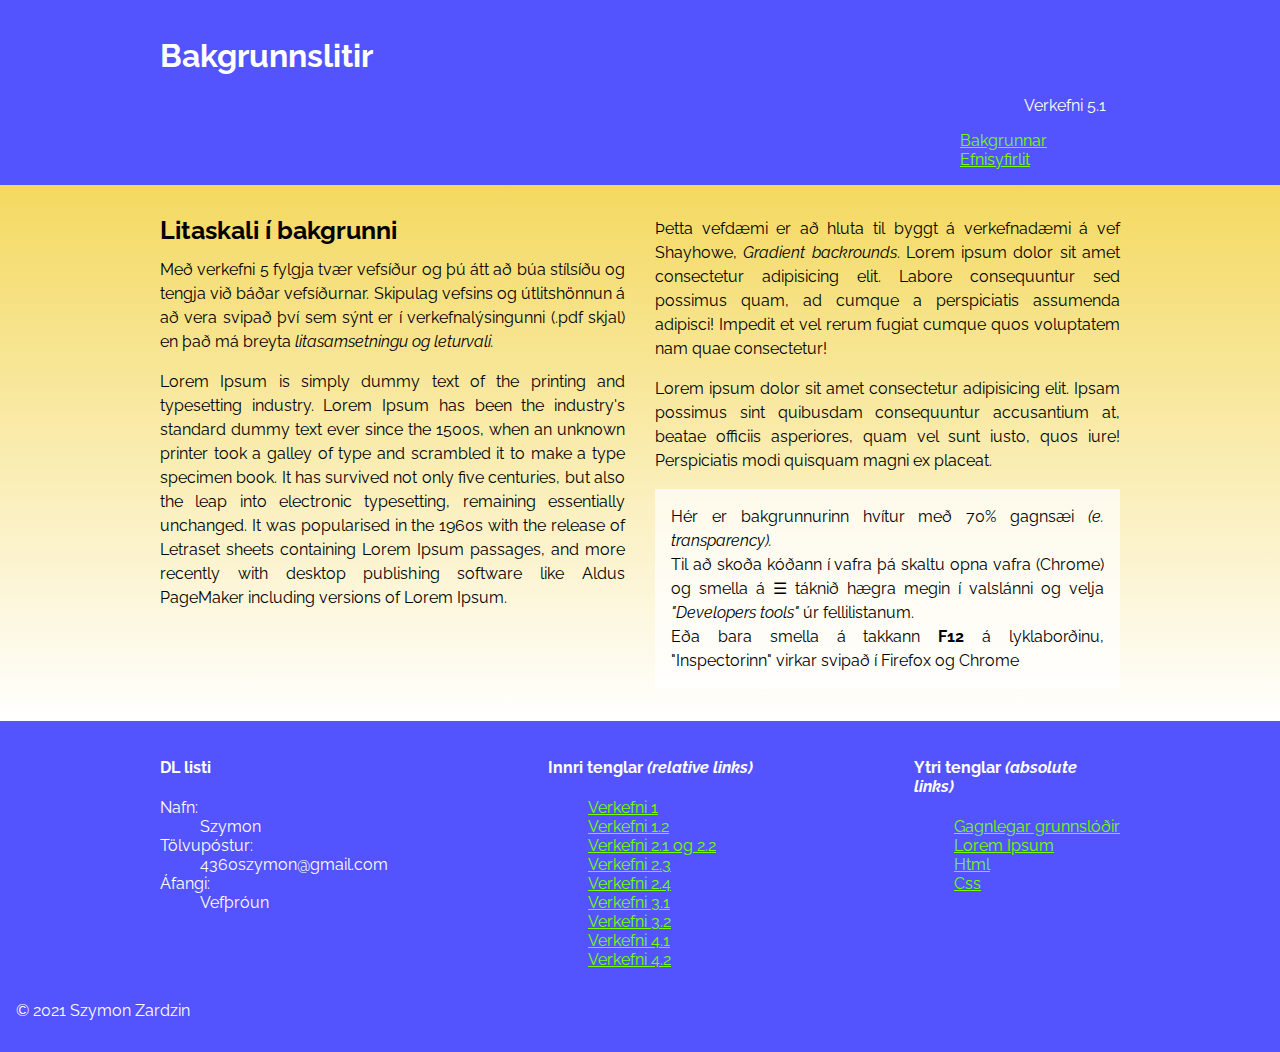
<file: onnur_verkefni/index.html>
<!DOCTYPE html>
<html lang="is">
  <head>
    <meta name="viewport" content="width=device-width, initial-scale=1.0">
    <meta charset="utf-8"> 
    <title>Verkefni 5.1 bakgrunnar</title>
    <!-- veljið leturgerð af http://fonts.google.com-->
    <link rel="stylesheet" href="bakgrunnur.css ">
  </head>
  <body> 
    <header>
      <div class="header">
        <h1>
          Bakgrunnslitir
        </h1>
      <div>
        <p class="verkefni">Verkefni 5.1</p>
        <nav class="topnav">
          <a href=" " title="bakgrunnar">Bakgrunnar</a>
          <a href="innerlinks.html" title="Efnisyfirlit">Efnisyfirlit</a>
        </nav>
      </div>
    </header>
    <section class="seccion"> 
      <main class="">
        <section class="s1">
          <h1>Litaskali í bakgrunni </h1>
          <p>Með verkefni 5 fylgja tvær vefsíður og þú átt að búa stílsíðu og tengja við báðar vefsíðurnar. Skipulag vefsins og útlitshönnun á að vera svipað því sem sýnt er í verkefnalýsingunni (.pdf skjal) en það má breyta<em> litasamsetningu og leturvali. </em><p>Lorem Ipsum is simply dummy text of the printing and typesetting industry. Lorem Ipsum has been the industry's standard dummy text ever since the 1500s, when an unknown printer took a galley of type and scrambled it to make a type specimen book. It has survived not only five centuries, but also the leap into electronic typesetting, remaining essentially unchanged. It was popularised in the 1960s with the release of Letraset sheets containing Lorem Ipsum passages, and more recently with desktop publishing software like Aldus PageMaker including versions of Lorem Ipsum.</p></p>       
        </section>
        <section class="s2"> 
          <p>Þetta vefdæmi er að hluta til byggt á verkefnadæmi á vef Shayhowe,<em> Gradient backrounds</em>. Lorem ipsum dolor sit amet consectetur adipisicing elit. Labore consequuntur sed possimus quam, ad cumque a perspiciatis assumenda adipisci! Impedit et vel rerum fugiat cumque quos voluptatem nam quae consectetur! </p>
          <p>Lorem ipsum dolor sit amet consectetur adipisicing elit. Ipsam possimus sint quibusdam consequuntur accusantium at, beatae officiis asperiores, quam vel sunt iusto, quos iure! Perspiciatis modi quisquam magni ex placeat.</p>
          <blockquote>Hér er bakgrunnurinn hvítur með 70% gagnsæi <i>(e. transparency).</i><br>Til að skoða kóðann í vafra þá skaltu opna vafra (Chrome) og smella á &#9776; táknið hægra megin í valslánni og velja <em>"Developers tools"</em> úr fellilistanum.<br> Eða bara smella á takkann <b>F12</b> á lyklaborðinu, "Inspectorinn" virkar svipað í Firefox og Chrome</blockquote></p>
        </section>
      </main>
    </section>
    <div class="nedst">
    <footer class="">
        <nav class="dl">
          <h4>DL listi </h4>
          <dl><!--Description list, nafn tölvupóstur og áfangi-->
            <dt>Nafn:</dt>
              <dd>Szymon</dd>
            <dt>Tölvupóstur:</dt>
              <dd>4360szymon@gmail.com</dd>
            <dt>Áfangi:</dt>
              <dd>Vefþróun</dd>
          </dl>
        </nav>
        <nav class="innri">
          <h4>Innri tenglar <em>(relative links)</em></h4>
            <ul style="list-style: none;"><!-- inner links! hér þarf að aðlaga slóðir að eigin verkefnum -->
              <li><a href="./onnur verkefni/verkefni_1_1.html">Verkefni 1</a></li>
              <li><a href="./onnur verkefni/verkefni_1_2.html">Verkefni 1.2</a></li>
              <li><a href="./onnur verkefni/Verkefni_2.1og2.2.html">Verkefni 2.1 og 2.2</a></li>
              <li><a href="./onnur verkefni/Verkefni_2.3.html">Verkefni 2.3</a></li>
              <li><a href="./onnur verkefni/Verkefni_2.4.html">Verkefni 2.4</a></li>
              <li><a href="./onnur verkefni/verkefni_3_1.html">Verkefni 3.1</a></li>
              <li><a href="./onnur verkefni/verkefni_3_2.html">Verkefni 3.2</a></li>
              <li><a href="./onnur verkefni/verkefni_4_1.html">Verkefni 4.1</a></li>
              <li><a href="./onnur verkefni/verkefni_4_2.html">Verkefni 4.2</a></li>
            </ul>
        </nav>
        <nav class="ytri">
          <h4>Ytri tenglar <em>(absolute links)</em></h4>
          <ul style="list-style: none;"> <!-- Absolute links "target _blank" opnar nýjan glugga í vafranum !aðeins notað þegar vísað er út úr eigin vef-->
            <li> 
              <a href="https://vefgrunnur.github.io/bjargir.html" target="_blank" title="Vefgrunnur">Gagnlegar grunnslóðir</a>        
            </li>  
            <li>
              <a href ="https://en.wikipedia.org/wiki/Lorem_ipsum" target="_blank" title="Lorem Ipsum">Lorem Ipsum</a> 
            </li>
            <li>
              <a href ="https://en.wikipedia.org/wiki/HTML" target="_blank" title="Html ">Html</a> 
            </li>
            <li>
              <a href ="https://en.wikipedia.org/wiki/CSS" target="_blank" title="Css ">Css</a> 
            </li>
        </nav>
      </footer>
    <p class="copy">&copy; 2021 Szymon Zardzin</p>
    <div>
  </body>
</html>
</file>
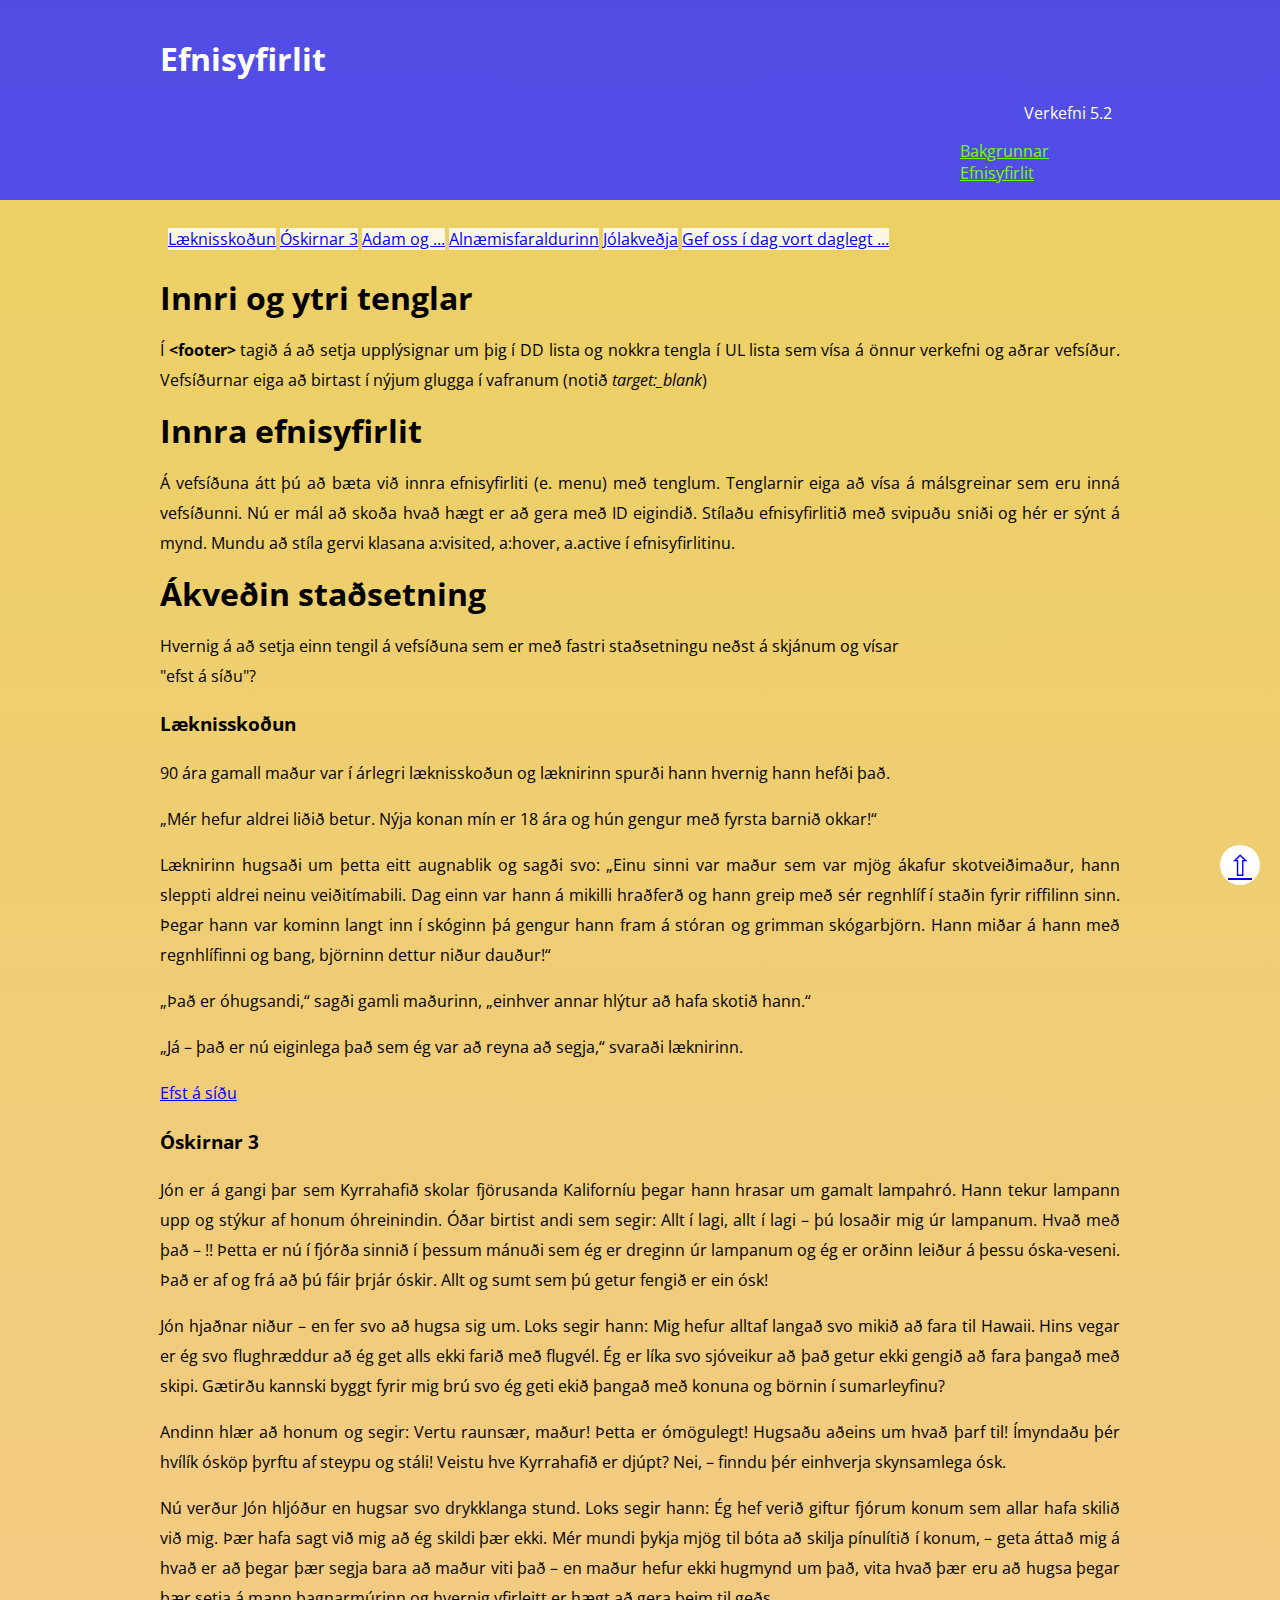
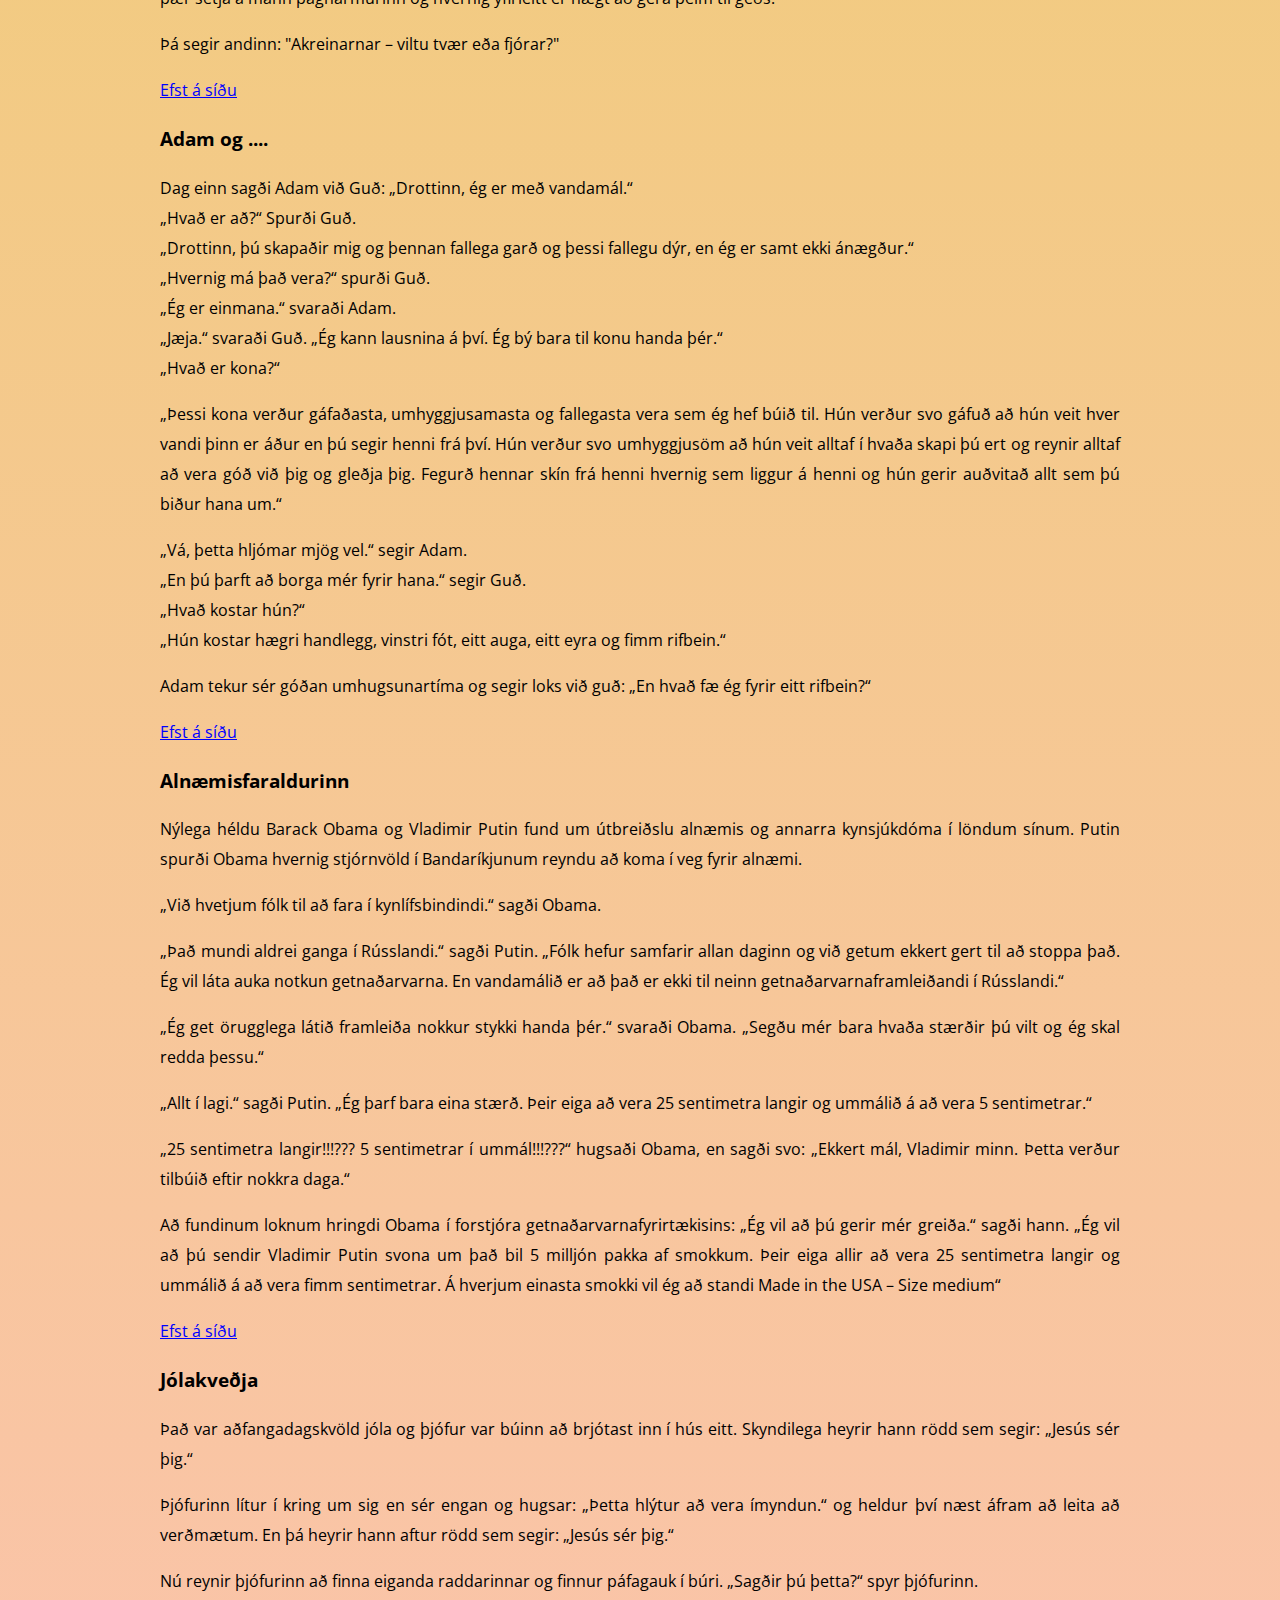
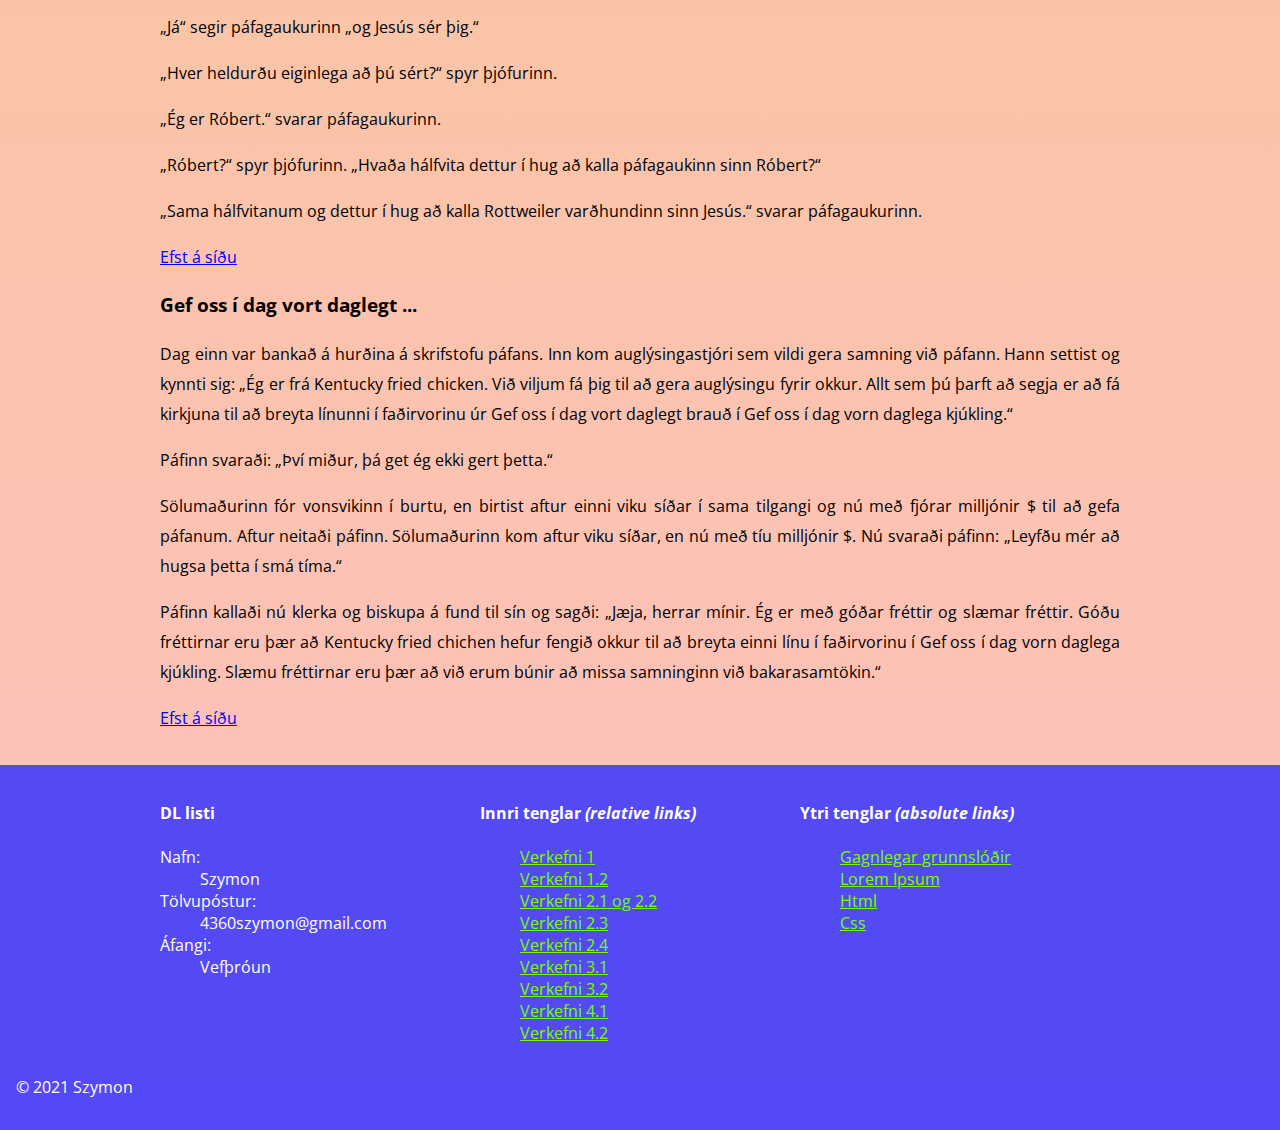
<file: onnur_verkefni/innerlinks.html>
<!DOCTYPE html>
<html lang="is">
  <head>
    <meta name="viewport" content="width=device-width, initial-scale=1.0">
    <meta charset="utf-8">
    <title>Verkefni 5.2 Efnisyfirlit og tenglar</title>
    <!-- veljið leturgerð af http://fonts.google.com-->
    <link rel="stylesheet" href="linkar.css">
  </head>
  <body id=" ">
      <header class=" ">
        <div class="header">
            <div>
              <h1>
                Efnisyfirlit
              </h1>
            </div>
            <div>
              <p class="verkefni">Verkefni 5.2</p>
              <nav class="topnav">
                <a href="index.html" title="bakgrunnar">Bakgrunnar</a>
                <a href=" " title="Efnisyfirlit">Efnisyfirlit</a>
              </nav>
            </div>
        </div>
      </header>
    <main>
        <section class=" ">
          <nav class="innermenu"> 
            <a href="#laeknir">Læknisskoðun</a> 
            <a href="#oskir">Óskirnar 3</a>
            <a href="#adam">Adam og ...</a>
            <a href="#faraldur">Alnæmisfaraldurinn</a>
            <a href="#jola">Jólakveðja</a>
            <a href="#gefoss">Gef oss í dag vort daglegt ... </a>
          </nav> 
          <h1>Innri og ytri tenglar</h1>
          <p>Í <strong>&lt;footer&gt;</strong> tagið á að setja upplýsignar um þig í DD lista og nokkra tengla í UL lista sem vísa á önnur verkefni og aðrar vefsíður. Vefsíðurnar eiga að birtast í nýjum glugga í vafranum (notið <i>target:_blank</i>)</p>
          <h1>Innra efnisyfirlit</h1>
          <p>Á vefsíðuna átt þú að bæta við innra efnisyfirliti (e. menu) með tenglum.  Tenglarnir eiga að vísa á málsgreinar sem eru inná vefsíðunni. Nú er mál að skoða hvað hægt er að gera með ID eigindið. Stílaðu efnisyfirlitið með svipuðu sniði og hér er sýnt á mynd. Mundu að stíla gervi klasana a:visited, a:hover, a.active í efnisyfirlitinu. </p>
          <h1>Ákveðin staðsetning</h1>
          <p>Hvernig á að setja einn tengil á vefsíðuna sem er með fastri staðsetningu neðst á skjánum og  vísar <br> "efst á síðu"?</p>
        </section>
      <div class="" id="laeknir">
        <section class=" " >
            <h3>Læknisskoðun</h3>
            <p>90 ára gamall maður var í árlegri læknisskoðun og læknirinn spurði hann hvernig hann hefði það.
            </p><p>          
            „Mér hefur aldrei liðið betur. Nýja konan mín er 18 ára og hún gengur með fyrsta barnið okkar!“
            </p><p>          
            Læknirinn hugsaði um þetta eitt augnablik og sagði svo: „Einu sinni var maður sem var mjög ákafur skotveiðimaður, hann sleppti aldrei neinu veiðitímabili. Dag einn var hann á mikilli hraðferð og hann greip með sér regnhlíf í staðin fyrir riffilinn sinn. Þegar hann var kominn langt inn í skóginn þá gengur hann fram á stóran og grimman skógarbjörn. Hann miðar á hann með regnhlífinni og bang,  björninn dettur niður dauður!“
            </p><p>          
            „Það er óhugsandi,“ sagði gamli maðurinn, „einhver annar hlýtur að hafa skotið hann.“
            </p>
            <p>„Já – það er nú eiginlega það sem ég var að reyna að segja,“ svaraði læknirinn.</p>
            <p><a href=" ">Efst á síðu</a></p>
        </section>
      </div>
      <div class="" id="oskir">
        <section class=" ">
          <div>
              <h3 class=" ">Óskirnar 3</h3>
              <p>Jón er á gangi þar sem Kyrrahafið skolar fjörusanda Kaliforníu þegar hann hrasar um gamalt lampahró. Hann tekur lampann upp og stýkur af honum óhreinindin. Óðar birtist andi sem segir: Allt í lagi, allt í lagi – þú losaðir mig úr lampanum. Hvað með það – !! Þetta er nú í fjórða sinnið í þessum mánuði sem ég er dreginn úr lampanum og ég er orðinn leiður á þessu óska-veseni. Það er af og frá að þú fáir þrjár óskir. Allt og sumt sem þú getur fengið er ein ósk!
              </p><p>
                Jón hjaðnar niður – en fer svo að hugsa sig um. Loks segir hann: Mig hefur alltaf langað svo mikið að fara til Hawaii. Hins vegar er ég svo flughræddur að ég get alls ekki farið með flugvél. Ég er líka svo sjóveikur að það getur ekki gengið að fara þangað með skipi. Gætirðu kannski byggt fyrir mig brú svo ég geti ekið þangað með konuna og börnin í sumarleyfinu?
              </p>
          </div>
          <div>
            <p>Andinn hlær að honum og segir: Vertu raunsær, maður! Þetta er ómögulegt! Hugsaðu aðeins um hvað þarf til! Ímyndaðu þér hvílík ósköp þyrftu af steypu og stáli! Veistu hve Kyrrahafið er djúpt? Nei, – finndu þér einhverja skynsamlega ósk.
            </p><p>
            Nú verður Jón hljóður en hugsar svo drykklanga stund. Loks segir hann: Ég hef verið giftur fjórum konum sem allar hafa skilið við mig. Þær hafa sagt við mig að ég skildi þær ekki. Mér mundi þykja mjög til bóta að skilja pínulítið í konum, – geta áttað mig á hvað er að þegar þær segja bara að maður viti það – en maður hefur ekki hugmynd um það, vita hvað þær eru að hugsa þegar þær setja á mann þagnarmúrinn og hvernig yfirleitt er hægt að gera þeim til geðs.
            </p><p>
            Þá segir andinn: "Akreinarnar – viltu tvær eða fjórar?"
            </p>
            <p><a href=" ">Efst á síðu</a></p>
          </div>
        </section>
      </div>
      <div class="" id="adam">
        <section class=" " >
            <h3 class=" ">Adam og ....</h3>
            <P>Dag einn sagði Adam við Guð: „Drottinn, ég er með vandamál.“
            <br>„Hvað er að?“ Spurði Guð.
            <br>„Drottinn, þú skapaðir mig og þennan fallega garð og þessi fallegu dýr, en ég er samt ekki ánægður.“
            <br>„Hvernig má það vera?“ spurði Guð.
            <br>„Ég er einmana.“ svaraði Adam.
            <br>„Jæja.“ svaraði Guð. „Ég kann lausnina á því. Ég bý bara til konu handa þér.“
            <br>„Hvað er kona?“
            <p>„Þessi kona verður gáfaðasta, umhyggjusamasta og fallegasta vera sem ég hef búið til. Hún verður svo gáfuð að hún veit hver vandi þinn er áður en þú segir henni frá því. Hún verður svo umhyggjusöm að hún veit alltaf í hvaða skapi þú ert og reynir alltaf að vera góð við þig og gleðja þig. Fegurð hennar skín frá henni hvernig sem liggur á henni og hún gerir auðvitað allt sem þú biður hana um.“</p>
            <p>„Vá, þetta hljómar mjög vel.“ segir Adam.
            <br>„En þú þarft að borga mér fyrir hana.“ segir Guð.
            <br>„Hvað kostar hún?“
            <br>„Hún kostar hægri handlegg, vinstri fót, eitt auga, eitt eyra og fimm rifbein.“
            <p>Adam tekur sér góðan umhugsunartíma og segir loks við guð: „En hvað fæ ég fyrir eitt rifbein?“
            </p>
            <p><a href=" ">Efst á síðu</a></p>
        </section>
      </div>
      <div class="" id="faraldur">
        <section class=" ">
            <h3 class=" ">Alnæmisfaraldurinn</h3>
              <p>Nýlega héldu Barack Obama og Vladimir Putin fund um útbreiðslu alnæmis og annarra kynsjúkdóma í löndum sínum. Putin spurði Obama hvernig stjórnvöld í Bandaríkjunum reyndu að koma í veg fyrir alnæmi.
              </p><p>
              „Við hvetjum fólk til að fara í kynlífsbindindi.“ sagði Obama.
              </p><p>
              „Það mundi aldrei ganga í Rússlandi.“ sagði Putin. „Fólk hefur samfarir allan daginn og við getum ekkert gert til að stoppa það. Ég vil láta auka notkun getnaðarvarna. En vandamálið er að það er ekki til neinn getnaðarvarnaframleiðandi í Rússlandi.“
              </p><p>
              „Ég get örugglega látið framleiða nokkur stykki handa þér.“ svaraði Obama. „Segðu mér bara hvaða stærðir þú vilt og ég skal redda þessu.“
              </p><p>
              „Allt í lagi.“ sagði Putin. „Ég þarf bara eina stærð. Þeir eiga að vera 25 sentimetra langir og ummálið á að vera 5 sentimetrar.“
              </p><p>
              „25 sentimetra langir!!!??? 5 sentimetrar í ummál!!!???“ hugsaði Obama, en sagði svo: „Ekkert mál, Vladimir minn. Þetta verður tilbúið eftir nokkra daga.“
              </p><p>
              Að fundinum loknum hringdi Obama í forstjóra getnaðarvarnafyrirtækisins: „Ég vil að þú gerir mér greiða.“ sagði hann. „Ég vil að þú sendir Vladimir Putin svona um það bil 5 milljón pakka af smokkum. Þeir eiga allir að vera 25 sentimetra langir og ummálið á að vera fimm sentimetrar. Á hverjum einasta smokki vil ég að standi Made in the USA – Size medium“
            </p>
            <p><a href=" ">Efst á síðu</a></p>
        </section>
      </div>
      <div class="" id="jola">
        <section class=" ">
            <h3 class=" ">Jólakveðja</h3>
            <p>Það var aðfangadagskvöld jóla og þjófur var búinn að brjótast inn í hús eitt. Skyndilega heyrir hann rödd sem segir: „Jesús sér þig.“
              </p><p>
              Þjófurinn lítur í kring um sig en sér engan og hugsar: „Þetta hlýtur að vera ímyndun.“ og heldur því næst áfram að leita að verðmætum. En þá heyrir hann aftur rödd sem segir: „Jesús sér þig.“
              </p><p>
              Nú reynir þjófurinn að finna eiganda raddarinnar og finnur páfagauk í búri. „Sagðir þú þetta?“ spyr þjófurinn.
              </p><p>
              „Já“ segir páfagaukurinn „og Jesús sér þig.“
              </p><p>
              „Hver heldurðu eiginlega að þú sért?“ spyr þjófurinn.
              </p><p>
              „Ég er Róbert.“ svarar páfagaukurinn.
              </p><p>
              „Róbert?“ spyr þjófurinn. „Hvaða hálfvita dettur í hug að kalla páfagaukinn sinn Róbert?“
              </p><p>
              „Sama hálfvitanum og dettur í hug að kalla Rottweiler varðhundinn sinn Jesús.“ svarar páfagaukurinn.
              </p><p><a href=" ">Efst á síðu</a></p>
          </section>
        </div>
        <div class="" id="gefoss">
          <section class=" ">
            <h3 class=" ">Gef oss í dag vort daglegt ... </h3>
            <p>Dag einn var bankað á hurðina á skrifstofu páfans. Inn kom auglýsingastjóri sem vildi gera samning við páfann. Hann settist og kynnti sig: „Ég er frá Kentucky fried chicken. Við viljum fá þig til að gera auglýsingu fyrir okkur. Allt sem þú þarft að segja er að fá kirkjuna til að breyta línunni í faðirvorinu úr Gef oss í dag vort daglegt brauð í Gef oss í dag vorn daglega kjúkling.“
              </p><p>
              Páfinn svaraði: „Því miður, þá get ég ekki gert þetta.“
              </p><p>
              Sölumaðurinn fór vonsvikinn í burtu, en birtist aftur einni viku síðar í sama tilgangi og nú með fjórar milljónir $ til að gefa páfanum. Aftur neitaði páfinn. Sölumaðurinn kom aftur viku síðar, en nú með tíu milljónir $. Nú svaraði páfinn: „Leyfðu mér að hugsa þetta í smá tíma.“
              </p><p>
              Páfinn kallaði nú klerka og biskupa á fund til sín og sagði: „Jæja, herrar mínir. Ég er með góðar fréttir og slæmar fréttir. Góðu fréttirnar eru þær að Kentucky fried chichen hefur fengið okkur til að breyta einni línu í faðirvorinu í Gef oss í dag vorn daglega kjúkling. Slæmu fréttirnar eru þær að við erum búnir að missa samninginn við bakarasamtökin.“
            </p><p><a href=" ">Efst á síðu</a></p>
          </section>
        </div>
      </main>
    <div class="nedst">
      <footer class=" ">
          <nav class="dl">
            <h4>DL listi </h4>
            <dl><!--Description list, nafn tölvupóstur og áfangi-->
              <dt>Nafn:</dt>
              <dd>Szymon</dd>
            <dt>Tölvupóstur:</dt>
              <dd>4360szymon@gmail.com</dd>
            <dt>Áfangi:</dt>
              <dd>Vefþróun</dd>
            </dl>
  
          </nav>
          <nav class="innri">
            <h4>Innri tenglar <em>(relative links)</em></h4>
            <ul style="list-style: none;"><!-- inner links! hér þarf að aðlaga slóðir að eigin verkefnum -->
              <li><a href="./onnur verkefni/verkefni_1_1.html">Verkefni 1</a></li>
              <li><a href="./onnur verkefni/verkefni_1_2.html">Verkefni 1.2</a></li>
              <li><a href="./onnur verkefni/Verkefni_2.1og2.2.html">Verkefni 2.1 og 2.2</a></li>
              <li><a href="./onnur verkefni/Verkefni_2.3.html">Verkefni 2.3</a></li>
              <li><a href="./onnur verkefni/Verkefni_2.4.html">Verkefni 2.4</a></li>
              <li><a href="./onnur verkefni/verkefni_3_1.html">Verkefni 3.1</a></li>
              <li><a href="./onnur verkefni/verkefni_3_2.html">Verkefni 3.2</a></li>
              <li><a href="./onnur verkefni/verkefni_4_1.html">Verkefni 4.1</a></li>
              <li><a href="./onnur verkefni/verkefni_4_2.html">Verkefni 4.2</a></li>
            </ul>
          </nav>
          <nav class="ytri">
            <h4>Ytri tenglar <em>(absolute links)</em></h4>
            <ul style="list-style: none;"> <!-- Absolute links "target _blank" opnar nýjan glugga í vafranum !aðeins notað þegar vísað er út úr eigin vef-->
              <li> 
                <a href="https://vefgrunnur.github.io/bjargir.html" target="_blank" title="Vefgrunnur">Gagnlegar grunnslóðir</a>         
                <li>
                  <a href ="https://en.wikipedia.org/wiki/Lorem_ipsum" target="_blank" title="Lorem Ipsum">Lorem Ipsum</a> 
                </li>
                <li>
                  <a href ="https://en.wikipedia.org/wiki/HTML" target="_blank" title="Html ">Html</a> 
                </li>
                <li>
                  <a href ="https://en.wikipedia.org/wiki/CSS" target="_blank" title="Css ">Css</a> 
                </li>
          </nav> 
      </footer> 
        <p class="copy">&copy; 2021 Szymon</p>
      </div>
        
    <!--tengill með absolute staðsetningu -->
    <a href="" class="pila" title="Efst á síðu"> &#8679; </a>
  </body>
</html>
</file>
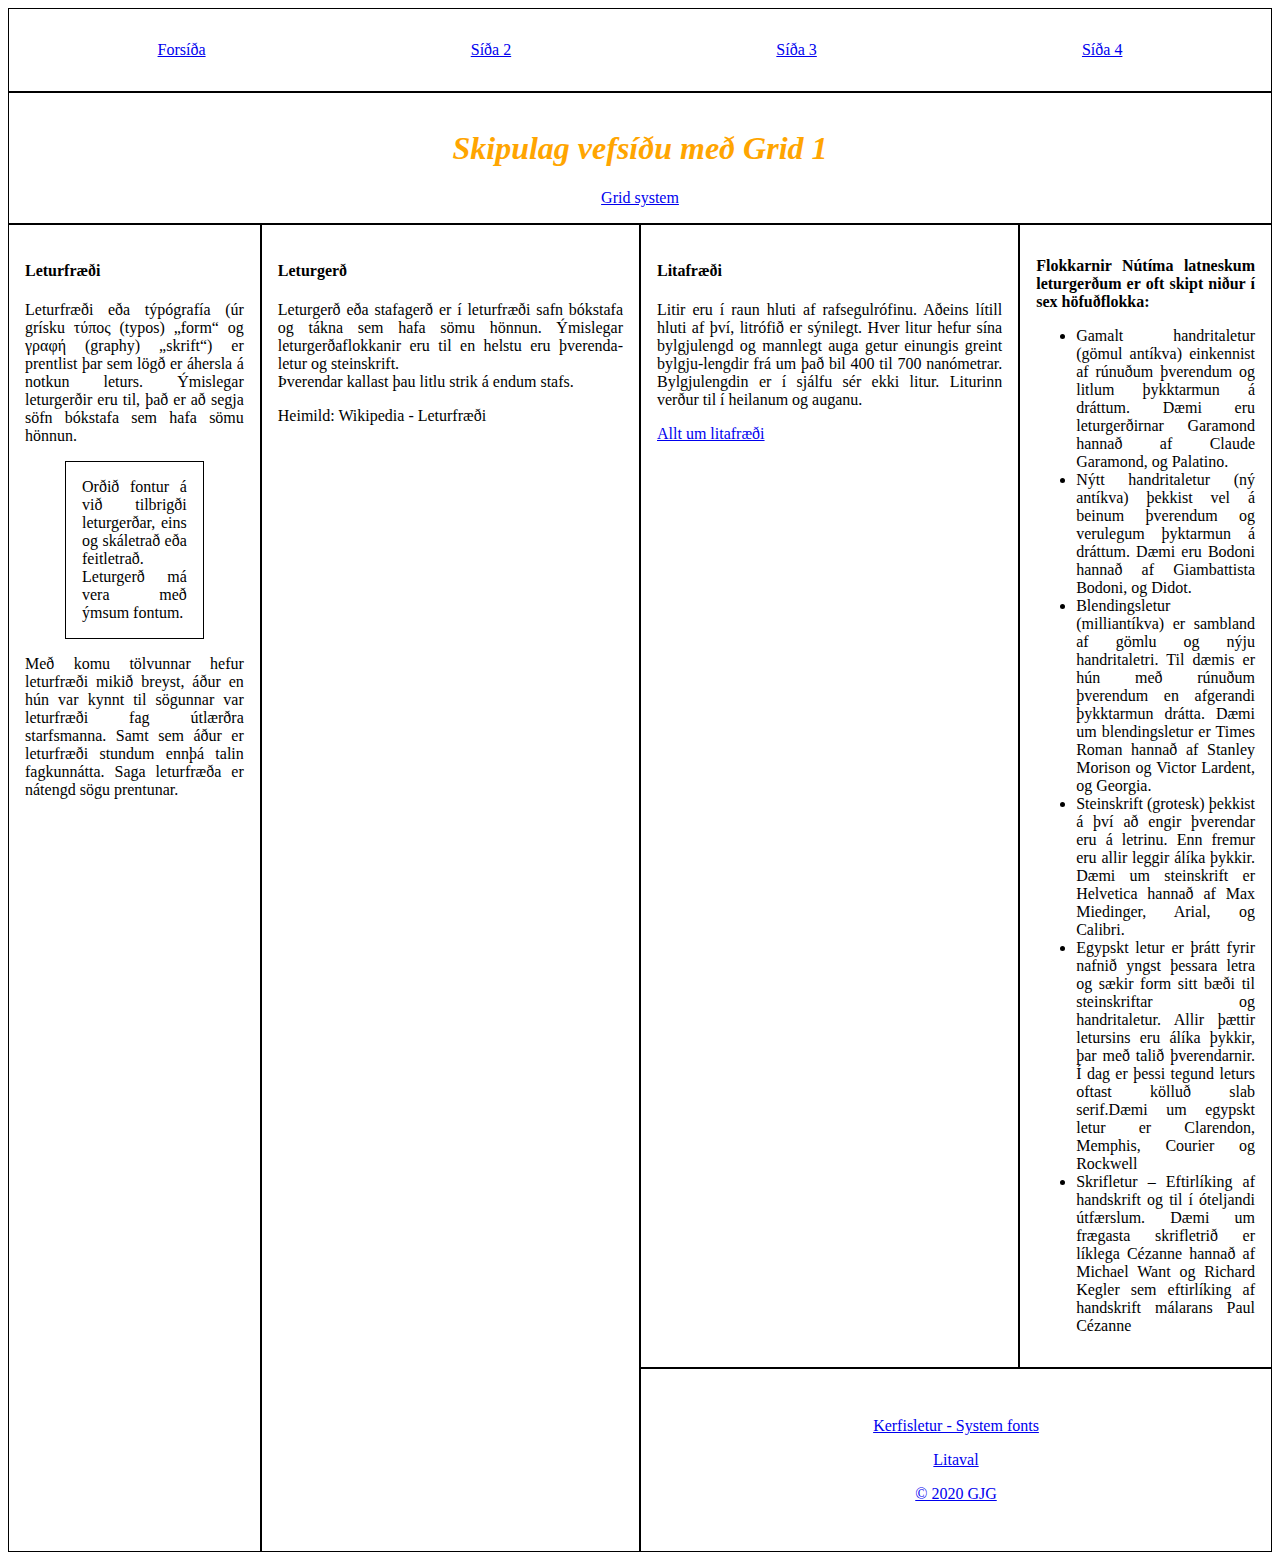
<file: onnur_verkefni/sida_2.html>
<!DOCTYPE html> 
<html> 
<head>
	<meta charset="utf-8">
	<meta name="viewport" content="width=device-width, initial-scale=1.0">
	<meta name="description" content="HTML skipulag ~ layout">
	<meta name="author" content="Guðmundur Jón Guðjónsson">
	<title>Grid skipulag</title>
	<link rel="stylesheet" type="text/css" href="css_sida2.css">
</head>
<body>
<div class="sida1">
	<header class="header">
		<h1><em>Skipulag vefsíðu með Grid 1</em></h1>
		<a href="https://github.com/vefgrunnur/vefgrunnur.github.io/wiki" target="_blank">Grid system</a>
	</header>
	<nav class="topnav">
		<ul class="topmenu">
            <li class="link"><a href="verkefni_3_2.html" class="virkur">Forsíða</a> </li>
            <li class="link"><a href="sida_2.html">Síða 2</a></li>
            <li class="link"><a href="sida_3.html">Síða 3</a></li> 
            <li class="link"><a href="sida_4.html">Síða 4</a> </li>
        </ul>
	</nav>
		<article class="art1">
			<h4>Leturfræði</h4>
			<p>Leturfræði eða týpógrafía (úr grísku τύπος (typos) „form“ og γραφή (graphy) „skrift“) er prentlist þar sem lögð er áhersla á notkun leturs. Ýmislegar leturgerðir eru til, það er að segja söfn bókstafa sem hafa sömu hönnun. </p>
			<blockquote>Orðið fontur á við tilbrigði leturgerðar, eins og skáletrað eða feitletrað. Leturgerð má vera með ýmsum fontum.</blockquote>
			<p>Með komu tölvunnar hefur leturfræði mikið breyst, áður en hún var kynnt til sögunnar var leturfræði fag útlærðra starfsmanna. Samt sem áður er leturfræði stundum ennþá talin fagkunnátta. Saga leturfræða er nátengd sögu prentunar.
			</p>
		</article>
		<article class="art2">
			<p><b>Flokkarnir Nútíma latneskum leturgerðum er oft skipt niður í sex höfuðflokka:</b></p>
			<ul>	
				<li>Gamalt handritaletur (gömul antíkva) einkennist af rúnuðum þverendum og litlum þykktarmun á dráttum. Dæmi eru leturgerðirnar Garamond hannað af Claude Garamond, og Palatino.</li>
				<li>Nýtt handritaletur (ný antíkva) þekkist vel á beinum þverendum og verulegum þyktarmun á dráttum. Dæmi eru Bodoni hannað af Giambattista Bodoni, og Didot.</li>
				<li>Blendingsletur (milliantíkva) er sambland af gömlu og nýju handritaletri. Til dæmis er hún með rúnuðum þverendum en afgerandi þykktarmun drátta. Dæmi um blendingsletur er Times Roman hannað af Stanley Morison og Victor Lardent, og Georgia.</li>
				<li>Steinskrift (grotesk) þekkist á því að engir þverendar eru á letrinu. Enn fremur eru allir leggir álíka þykkir. Dæmi um steinskrift er Helvetica hannað af Max Miedinger, Arial, og Calibri.</li>
				<li>Egypskt letur er þrátt fyrir nafnið yngst þessara letra og sækir form sitt bæði til steinskriftar og handritaletur. Allir þættir letursins eru álíka þykkir, þar með talið þverendarnir. Í dag er þessi tegund leturs oftast kölluð slab serif.Dæmi um egypskt letur er Clarendon, Memphis, Courier og Rockwell</li>
				<li>Skrifletur – Eftirlíking af handskrift og til í óteljandi útfærslum. Dæmi um frægasta skrifletrið er líklega Cézanne hannað af Michael Want og Richard Kegler sem eftirlíking af handskrift málarans Paul Cézanne</li>
			</ul>	
		</article>
		<aside class="as1">
			<h4>Leturgerð</h4>
			<p>Leturgerð eða stafagerð er í leturfræði safn bókstafa og tákna sem hafa sömu hönnun. Ýmislegar leturgerða<wbr>flokkanir eru til en helstu eru þverenda-<wbr>letur og steinskrift. <br>Þverendar kallast þau litlu strik á endum stafs.</p> 
			<p>Heimild: Wikipedia - Leturfræði</p>
		</aside>
		<aside class="as2">			
			<h4>Litafræði</h4>
			<p>Litir eru í raun hluti af rafsegulrófinu. Aðeins lítill hluti af því, litrófið er sýnilegt. Hver litur hefur sína bylgjulengd og mannlegt auga getur einungis greint bylgju-<wbr>lengdir frá um það bil 400 til 700 nanómetrar. Bylgjulengdin er í sjálfu sér ekki litur. Liturinn verður til í heilanum og auganu.
			</p><p><a href="http://vefir.multimedia.is/hafdis/lit/">Allt um litafræði</a></p>
		</aside>
	<footer class="footer">
		<p class="linkf"><a href="https://www.w3schools.com/cssref/css_websafe_fonts.asp" target="_blank">Kerfisletur - System fonts</a></p>
		<p class="linkf"><a href="https://color.adobe.com/create/color-wheel" target="_blank">Litaval</a></p>
		<p class="linkf"><a href="https://gjg.github.io">&copy; 2020 GJG</a></p>
	</footer>
</div>
</body>
</html>
</file>
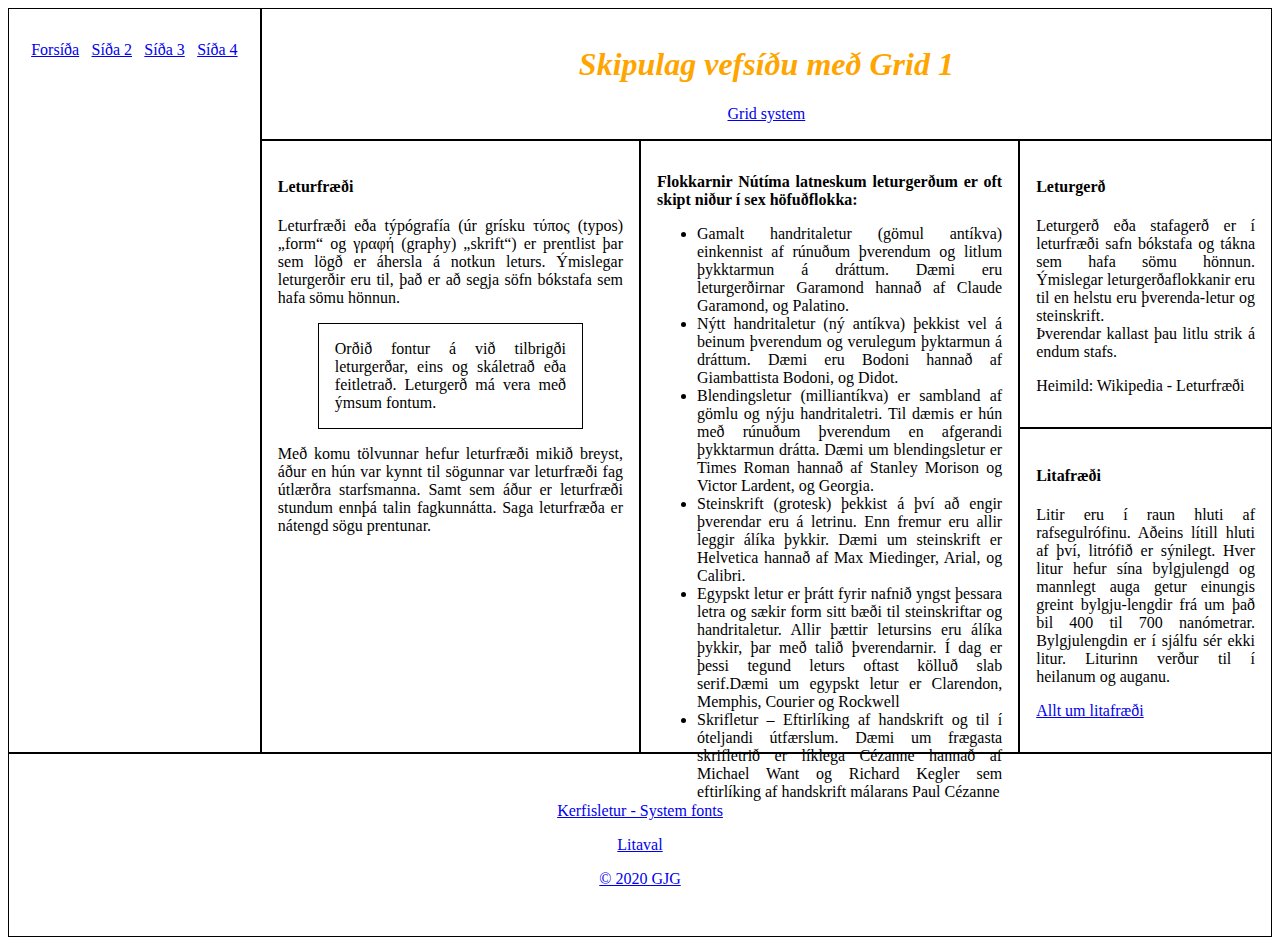
<file: onnur_verkefni/sida_3.html>
<!DOCTYPE html> 
<html> 
<head>
	<meta charset="utf-8">
	<meta name="viewport" content="width=device-width, initial-scale=1.0">
	<meta name="description" content="HTML skipulag ~ layout">
	<meta name="author" content="Guðmundur Jón Guðjónsson">
	<title>Grid skipulag</title>
	<link rel="stylesheet" type="text/css" href="css_sida3.css">
</head>
<body>
<div class="sida1">
	<header class="header">
		<h1><em>Skipulag vefsíðu með Grid 1</em></h1>
		<a href="https://github.com/vefgrunnur/vefgrunnur.github.io/wiki" target="_blank">Grid system</a>
	</header>
	<nav class="topnav">
		<ul class="topmenu">
            <li class="link"><a href="verkefni_3_2.html" class="virkur">Forsíða</a> </li>
            <li class="link"><a href="sida_2.html">Síða 2</a></li>
            <li class="link"><a href="sida_3.html">Síða 3</a></li> 
            <li class="link"><a href="sida_4.html">Síða 4</a> </li>
        </ul>
	</nav>
		<article class="art1">
			<h4>Leturfræði</h4>
			<p>Leturfræði eða týpógrafía (úr grísku τύπος (typos) „form“ og γραφή (graphy) „skrift“) er prentlist þar sem lögð er áhersla á notkun leturs. Ýmislegar leturgerðir eru til, það er að segja söfn bókstafa sem hafa sömu hönnun. </p>
			<blockquote>Orðið fontur á við tilbrigði leturgerðar, eins og skáletrað eða feitletrað. Leturgerð má vera með ýmsum fontum.</blockquote>
			<p>Með komu tölvunnar hefur leturfræði mikið breyst, áður en hún var kynnt til sögunnar var leturfræði fag útlærðra starfsmanna. Samt sem áður er leturfræði stundum ennþá talin fagkunnátta. Saga leturfræða er nátengd sögu prentunar.
			</p>
		</article>
		<article class="art2">
			<p><b>Flokkarnir Nútíma latneskum leturgerðum er oft skipt niður í sex höfuðflokka:</b></p>
			<ul>	
				<li>Gamalt handritaletur (gömul antíkva) einkennist af rúnuðum þverendum og litlum þykktarmun á dráttum. Dæmi eru leturgerðirnar Garamond hannað af Claude Garamond, og Palatino.</li>
				<li>Nýtt handritaletur (ný antíkva) þekkist vel á beinum þverendum og verulegum þyktarmun á dráttum. Dæmi eru Bodoni hannað af Giambattista Bodoni, og Didot.</li>
				<li>Blendingsletur (milliantíkva) er sambland af gömlu og nýju handritaletri. Til dæmis er hún með rúnuðum þverendum en afgerandi þykktarmun drátta. Dæmi um blendingsletur er Times Roman hannað af Stanley Morison og Victor Lardent, og Georgia.</li>
				<li>Steinskrift (grotesk) þekkist á því að engir þverendar eru á letrinu. Enn fremur eru allir leggir álíka þykkir. Dæmi um steinskrift er Helvetica hannað af Max Miedinger, Arial, og Calibri.</li>
				<li>Egypskt letur er þrátt fyrir nafnið yngst þessara letra og sækir form sitt bæði til steinskriftar og handritaletur. Allir þættir letursins eru álíka þykkir, þar með talið þverendarnir. Í dag er þessi tegund leturs oftast kölluð slab serif.Dæmi um egypskt letur er Clarendon, Memphis, Courier og Rockwell</li>
				<li>Skrifletur – Eftirlíking af handskrift og til í óteljandi útfærslum. Dæmi um frægasta skrifletrið er líklega Cézanne hannað af Michael Want og Richard Kegler sem eftirlíking af handskrift málarans Paul Cézanne</li>
			</ul>	
		</article>
		<aside class="as1">
			<h4>Leturgerð</h4>
			<p>Leturgerð eða stafagerð er í leturfræði safn bókstafa og tákna sem hafa sömu hönnun. Ýmislegar leturgerða<wbr>flokkanir eru til en helstu eru þverenda-<wbr>letur og steinskrift. <br>Þverendar kallast þau litlu strik á endum stafs.</p> 
			<p>Heimild: Wikipedia - Leturfræði</p>
		</aside>
		<aside class="as2">			
			<h4>Litafræði</h4>
			<p>Litir eru í raun hluti af rafsegulrófinu. Aðeins lítill hluti af því, litrófið er sýnilegt. Hver litur hefur sína bylgjulengd og mannlegt auga getur einungis greint bylgju-<wbr>lengdir frá um það bil 400 til 700 nanómetrar. Bylgjulengdin er í sjálfu sér ekki litur. Liturinn verður til í heilanum og auganu.
			</p><p><a href="http://vefir.multimedia.is/hafdis/lit/">Allt um litafræði</a></p>
		</aside>
	<footer class="footer">
		<p class="linkf"><a href="https://www.w3schools.com/cssref/css_websafe_fonts.asp" target="_blank">Kerfisletur - System fonts</a></p>
		<p class="linkf"><a href="https://color.adobe.com/create/color-wheel" target="_blank">Litaval</a></p>
		<p class="linkf"><a href="https://gjg.github.io">&copy; 2020 GJG</a></p>
	</footer>
</div>
</body>
</html>
</file>
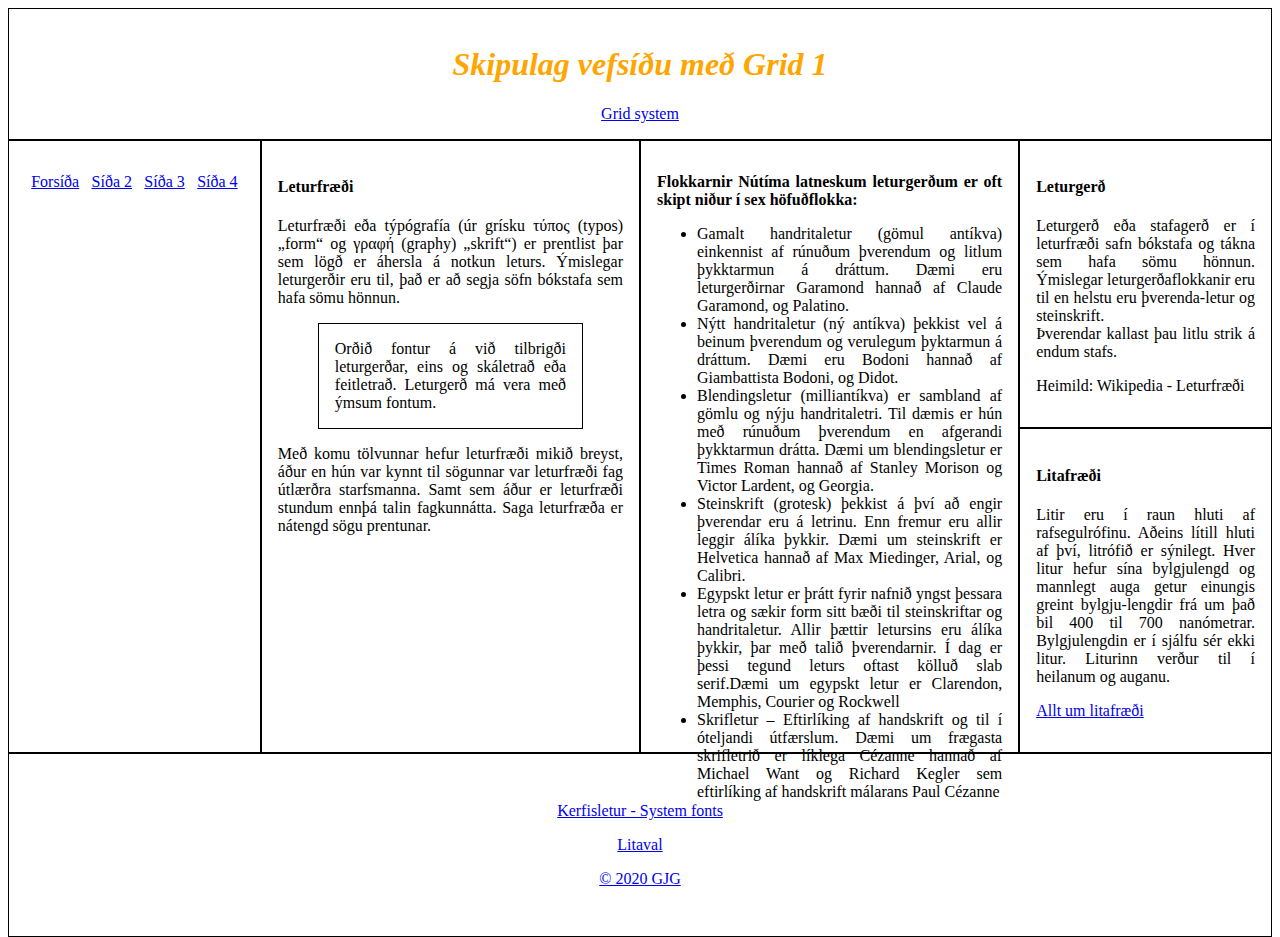
<file: onnur_verkefni/sida_4.html>
<!DOCTYPE html> 
<html> 
<head>
	<meta charset="utf-8">
	<meta name="viewport" content="width=device-width, initial-scale=1.0">
	<meta name="description" content="HTML skipulag ~ layout">
	<meta name="author" content="Guðmundur Jón Guðjónsson">
	<title>Grid skipulag</title>
	<link rel="stylesheet" type="text/css" href="css_sida4.css">
</head>
<body>
<div class="sida1">
	<header class="header">
		<h1><em>Skipulag vefsíðu með Grid 1</em></h1>
		<a href="https://github.com/vefgrunnur/vefgrunnur.github.io/wiki" target="_blank">Grid system</a>
	</header>
	<nav class="topnav">
		<ul class="topmenu">
            <li class="link"><a href="verkefni_3_2.html" class="virkur">Forsíða</a> </li>
            <li class="link"><a href="sida_2.html">Síða 2</a></li>
            <li class="link"><a href="sida_3.html">Síða 3</a></li> 
            <li class="link"><a href="sida_4.html">Síða 4</a> </li>
        </ul>
	</nav>
		<article class="art1">
			<h4>Leturfræði</h4>
			<p>Leturfræði eða týpógrafía (úr grísku τύπος (typos) „form“ og γραφή (graphy) „skrift“) er prentlist þar sem lögð er áhersla á notkun leturs. Ýmislegar leturgerðir eru til, það er að segja söfn bókstafa sem hafa sömu hönnun. </p>
			<blockquote>Orðið fontur á við tilbrigði leturgerðar, eins og skáletrað eða feitletrað. Leturgerð má vera með ýmsum fontum.</blockquote>
			<p>Með komu tölvunnar hefur leturfræði mikið breyst, áður en hún var kynnt til sögunnar var leturfræði fag útlærðra starfsmanna. Samt sem áður er leturfræði stundum ennþá talin fagkunnátta. Saga leturfræða er nátengd sögu prentunar.
			</p>
		</article>
		<article class="art2">
			<p><b>Flokkarnir Nútíma latneskum leturgerðum er oft skipt niður í sex höfuðflokka:</b></p>
			<ul>	
				<li>Gamalt handritaletur (gömul antíkva) einkennist af rúnuðum þverendum og litlum þykktarmun á dráttum. Dæmi eru leturgerðirnar Garamond hannað af Claude Garamond, og Palatino.</li>
				<li>Nýtt handritaletur (ný antíkva) þekkist vel á beinum þverendum og verulegum þyktarmun á dráttum. Dæmi eru Bodoni hannað af Giambattista Bodoni, og Didot.</li>
				<li>Blendingsletur (milliantíkva) er sambland af gömlu og nýju handritaletri. Til dæmis er hún með rúnuðum þverendum en afgerandi þykktarmun drátta. Dæmi um blendingsletur er Times Roman hannað af Stanley Morison og Victor Lardent, og Georgia.</li>
				<li>Steinskrift (grotesk) þekkist á því að engir þverendar eru á letrinu. Enn fremur eru allir leggir álíka þykkir. Dæmi um steinskrift er Helvetica hannað af Max Miedinger, Arial, og Calibri.</li>
				<li>Egypskt letur er þrátt fyrir nafnið yngst þessara letra og sækir form sitt bæði til steinskriftar og handritaletur. Allir þættir letursins eru álíka þykkir, þar með talið þverendarnir. Í dag er þessi tegund leturs oftast kölluð slab serif.Dæmi um egypskt letur er Clarendon, Memphis, Courier og Rockwell</li>
				<li>Skrifletur – Eftirlíking af handskrift og til í óteljandi útfærslum. Dæmi um frægasta skrifletrið er líklega Cézanne hannað af Michael Want og Richard Kegler sem eftirlíking af handskrift málarans Paul Cézanne</li>
			</ul>	
		</article>
		<aside class="as1">
			<h4>Leturgerð</h4>
			<p>Leturgerð eða stafagerð er í leturfræði safn bókstafa og tákna sem hafa sömu hönnun. Ýmislegar leturgerða<wbr>flokkanir eru til en helstu eru þverenda-<wbr>letur og steinskrift. <br>Þverendar kallast þau litlu strik á endum stafs.</p> 
			<p>Heimild: Wikipedia - Leturfræði</p>
		</aside>
		<aside class="as2">			
			<h4>Litafræði</h4>
			<p>Litir eru í raun hluti af rafsegulrófinu. Aðeins lítill hluti af því, litrófið er sýnilegt. Hver litur hefur sína bylgjulengd og mannlegt auga getur einungis greint bylgju-<wbr>lengdir frá um það bil 400 til 700 nanómetrar. Bylgjulengdin er í sjálfu sér ekki litur. Liturinn verður til í heilanum og auganu.
			</p><p><a href="http://vefir.multimedia.is/hafdis/lit/">Allt um litafræði</a></p>
		</aside>
	<footer class="footer">
		<p class="linkf"><a href="https://www.w3schools.com/cssref/css_websafe_fonts.asp" target="_blank">Kerfisletur - System fonts</a></p>
		<p class="linkf"><a href="https://color.adobe.com/create/color-wheel" target="_blank">Litaval</a></p>
		<p class="linkf"><a href="https://gjg.github.io">&copy; 2020 GJG</a></p>
	</footer>
</div>
</body>
</html>
</file>
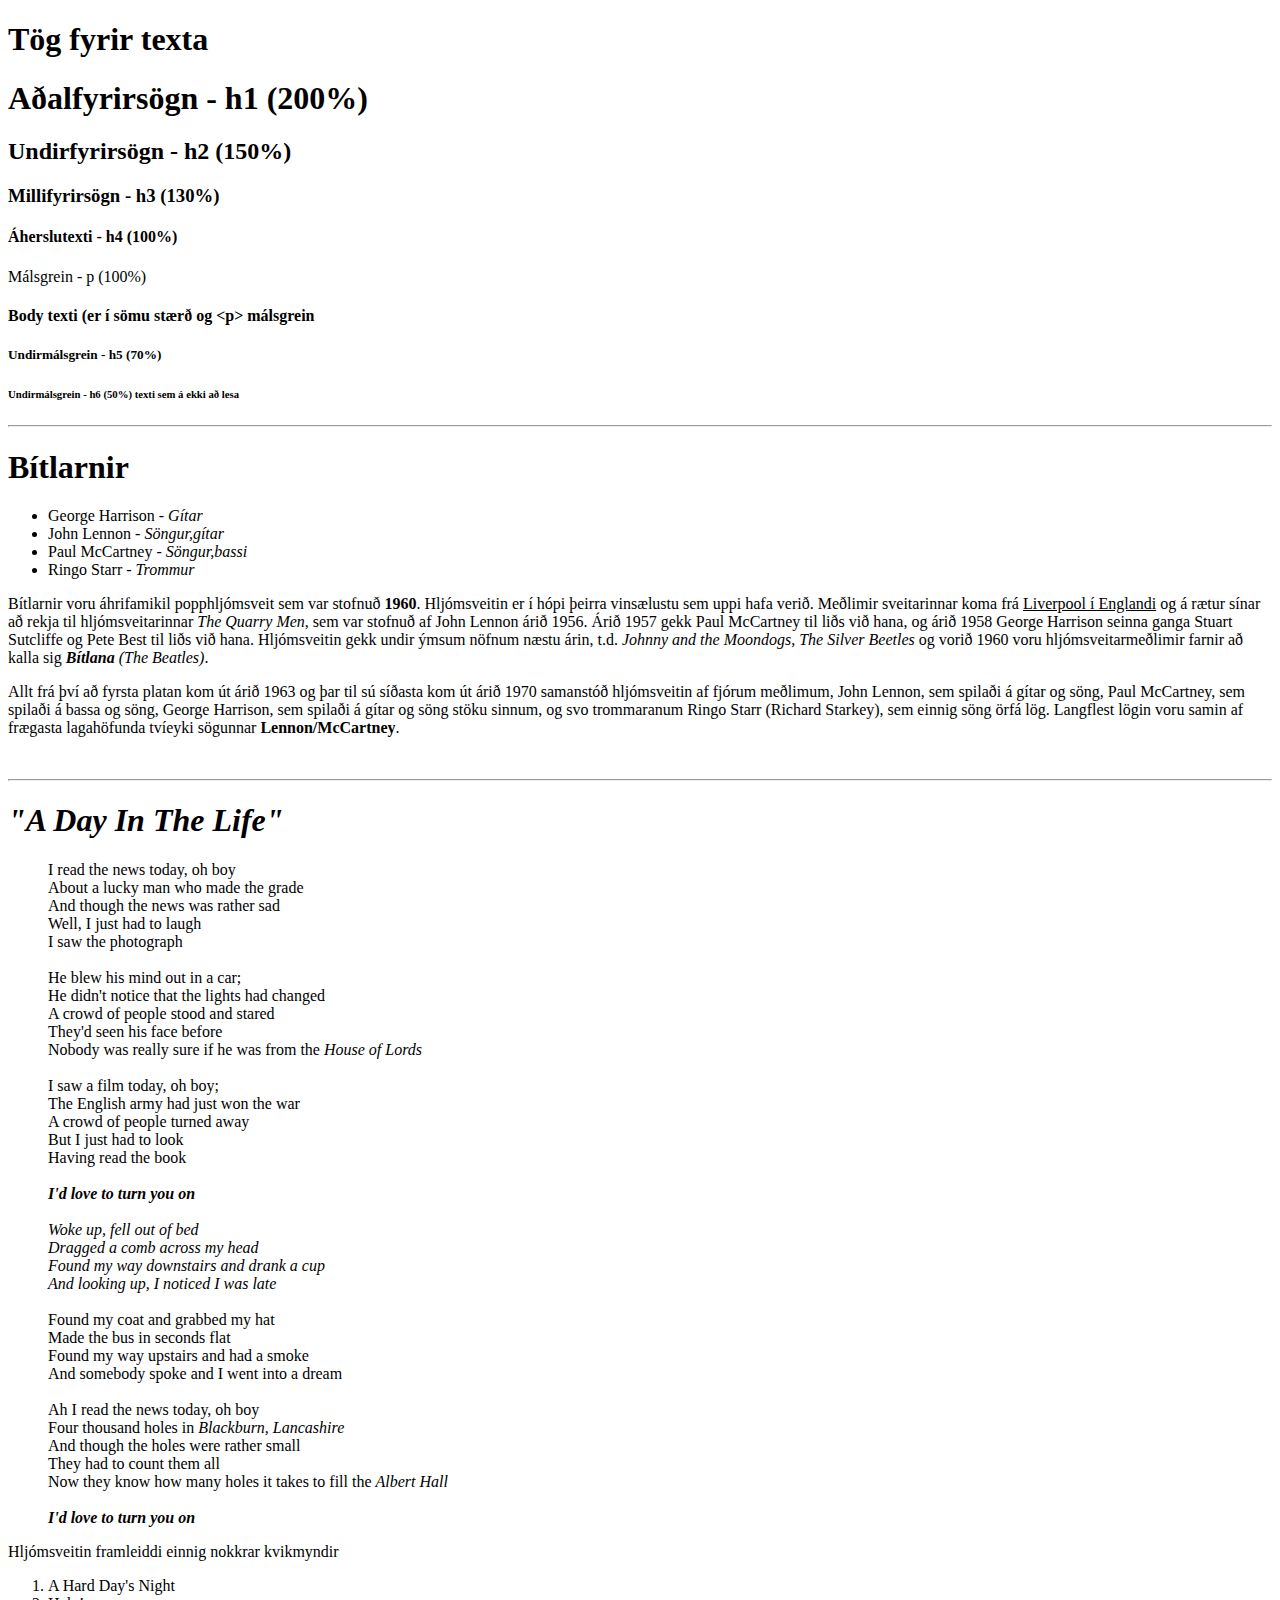
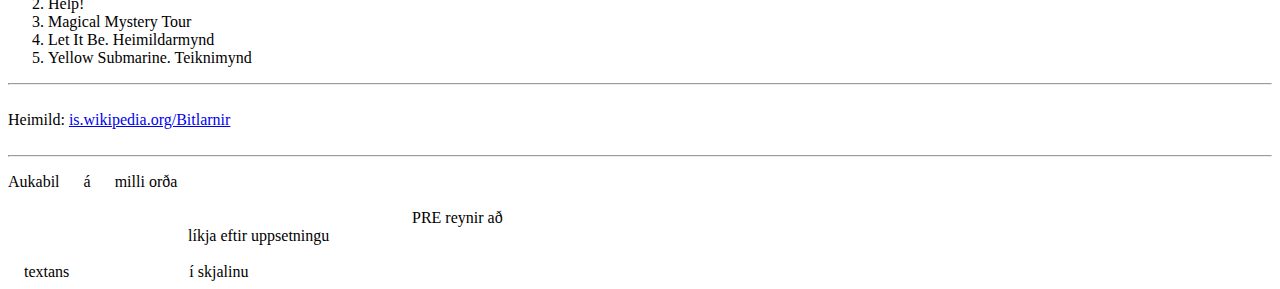
<file: onnur_verkefni/verkefni_1_1.html>
<!DOCTYPE html>
<html>

</html>

<head>
 <meta charset="UTF-8">
    <meta http-equiv="X-UA-Compatible" content="IE=edge">
    <meta name="viewport" content="width=device-width, initial-scale=1.0">
    <title>Document</title>
</head>

<body>
<h1 class="a">Tög fyrir texta</h1>

<h1>Aðalfyrirsögn - h1 (200%)</h1>

<h2>Undirfyrirsögn - h2 (150%)</h2>

<h3>Millifyrirsögn - h3 (130%)</h3>

<h4>Áherslutexti - h4 (100%)</h4>

<p> Málsgrein - p (100%)</p>

<h4>Body texti (er í sömu stærð og &lt;p&gt; málsgrein</h4>

<h5>Undirmálsgrein - h5 (70%) </h5>

<h6>Undirmálsgrein - h6 (50%) texti sem á ekki að lesa</h6>
<hr>
<h1>Bítlarnir</h1>
<ul>
    <li>George Harrison - <em>Gítar</em>
    <li>John Lennon - <em>Söngur,gítar</em>
    <li>Paul McCartney - <em>Söngur,bassi</em>
    <li>Ringo Starr - <em>Trommur</em>
</ul>
<p>Bítlarnir voru áhrifamikil popphljómsveit sem var stofnuð <strong>1960</strong>. Hljómsveitin er í hópi þeirra vinsælustu sem uppi hafa verið. Meðlimir sveitarinnar koma frá <u>Liverpool í Englandi</u> og á rætur sínar að rekja til hljómsveitarinnar <em>The Quarry Men</em>, sem var stofnuð af John Lennon árið 1956. Árið 1957 gekk Paul McCartney til liðs við hana, og árið 1958 George Harrison seinna ganga Stuart Sutcliffe og Pete Best til liðs við hana. Hljómsveitin gekk undir ýmsum nöfnum næstu árin, t.d. <em>Johnny and the Moondogs, The Silver Beetles</em> og vorið 1960 voru hljómsveitarmeðlimir farnir að kalla sig <em><strong>Bítlana</em></strong> <em>(The Beatles)</em>.
</p>
<p>Allt frá því að fyrsta platan kom út árið 1963 og þar til sú síðasta kom út árið 1970 samanstóð hljómsveitin af fjórum meðlimum, John Lennon, sem spilaði á gítar og söng, Paul McCartney, sem spilaði á bassa og söng, George Harrison, sem spilaði á gítar og söng stöku sinnum, og svo trommaranum Ringo Starr (Richard Starkey), sem einnig söng örfá lög. Langflest lögin voru samin af frægasta lagahöfunda tvíeyki sögunnar <strong>Lennon/McCartney</strong>.
</p>
</br>
<hr>
<h1><em><b>"A Day In The Life"</h1></b></em>
<ul>
I read the news today, oh boy<br>
About a lucky man who made the grade<br>
And though the news was rather sad<br>
Well, I just had to laugh<br>
I saw the photograph<br>
<br>
He blew his mind out in a car;<br>
He didn't notice that the lights had changed<br>
A crowd of people stood and stared<br>
They'd seen his face before<br>
Nobody was really sure if he was from the <em>House of Lords</em><br>
<br>
I saw a film today, oh boy;<br>
The English army had just won the war<br>
A crowd of people turned away<br>
But I just had to look<br>
Having read the book<br>
<br>
<em><b>I'd love to turn you on</b><br>
<br>
Woke up, fell out of bed<br>
Dragged a comb across my head<br>
Found my way downstairs and drank a cup<br>
And looking up, I noticed I was late</em><br>
<br>
Found my coat and grabbed my hat<br>
Made the bus in seconds flat<br>
Found my way upstairs and had a smoke<br>
And somebody spoke and I went into a dream<br>
<br>
Ah I read the news today, oh boy<br>
Four thousand holes in <em>Blackburn, Lancashire</em><br>
And though the holes were rather small<br>
They had to count them all<br>
Now they know how many holes it takes to fill the <em>Albert Hall</em><br>
<br>
<em><b>I'd love to turn you on</em></b><br>
</ul>
Hljómsveitin framleiddi einnig nokkrar kvikmyndir
<ol>    
    <li>A Hard Day's Night</li> 
    <li>Help!</li>
    <li>Magical Mystery Tour
    <li>Let It Be. Heimildarmynd
    <li>Yellow Submarine. Teiknimynd
</ol>
<hr>
<br>
Heimild: <a href="https://is.wikipedia.org/wiki/B%C3%ADtlarnir">is.wikipedia.org/Bitlarnir</a>
<br>
<br>
<hr>
</p>
Aukabil  &nbsp;&nbsp;&nbsp;&nbsp;    á &nbsp;&nbsp;&nbsp;&nbsp;     milli     orða<br/>
</br>
	&nbsp;&nbsp;&nbsp;&nbsp;&nbsp;&nbsp;&nbsp;&nbsp;&nbsp;&nbsp;&nbsp;&nbsp;&nbsp;&nbsp;&nbsp;&nbsp;&nbsp;&nbsp;&nbsp;&nbsp;&nbsp;&nbsp;&nbsp;&nbsp;&nbsp;&nbsp;&nbsp;&nbsp;&nbsp;&nbsp;&nbsp;&nbsp;&nbsp;&nbsp;&nbsp;&nbsp;&nbsp;&nbsp;&nbsp;&nbsp;&nbsp;&nbsp;&nbsp;&nbsp;&nbsp;&nbsp;&nbsp;&nbsp;&nbsp;&nbsp;&nbsp;&nbsp;&nbsp;&nbsp;&nbsp;&nbsp;&nbsp;&nbsp;&nbsp;&nbsp;&nbsp;&nbsp;&nbsp;&nbsp;&nbsp;&nbsp;&nbsp;&nbsp;&nbsp;&nbsp;&nbsp;&nbsp;&nbsp;&nbsp;&nbsp;&nbsp;&nbsp;&nbsp;&nbsp;&nbsp;&nbsp;&nbsp;&nbsp;&nbsp;&nbsp;&nbsp;&nbsp;&nbsp;&nbsp;&nbsp;&nbsp;&nbsp;&nbsp;&nbsp;&nbsp;&nbsp;&nbsp;&nbsp;&nbsp;&nbsp;                                    PRE reynir að <br/>
&nbsp;&nbsp;&nbsp;&nbsp;&nbsp;&nbsp;&nbsp;&nbsp;&nbsp;&nbsp;&nbsp;&nbsp;&nbsp;&nbsp;&nbsp;&nbsp;&nbsp;&nbsp;&nbsp;&nbsp;&nbsp;&nbsp;&nbsp;&nbsp;&nbsp;&nbsp;&nbsp;&nbsp;&nbsp;&nbsp;&nbsp;&nbsp;&nbsp;&nbsp;&nbsp;&nbsp;&nbsp;&nbsp;&nbsp;&nbsp;&nbsp;&nbsp;&nbsp;&nbsp;    líkja eftir uppsetningu<br/>
</br>
    &nbsp;&nbsp;&nbsp;&nbsp;textans        &nbsp;&nbsp;&nbsp;&nbsp;&nbsp;&nbsp;&nbsp;&nbsp;&nbsp;&nbsp;&nbsp;&nbsp;&nbsp;&nbsp;&nbsp;&nbsp;&nbsp;&nbsp;&nbsp;&nbsp;&nbsp;&nbsp;&nbsp;&nbsp;&nbsp;&nbsp;&nbsp;&nbsp;    í skjalinu
</body>

</html>
</file>
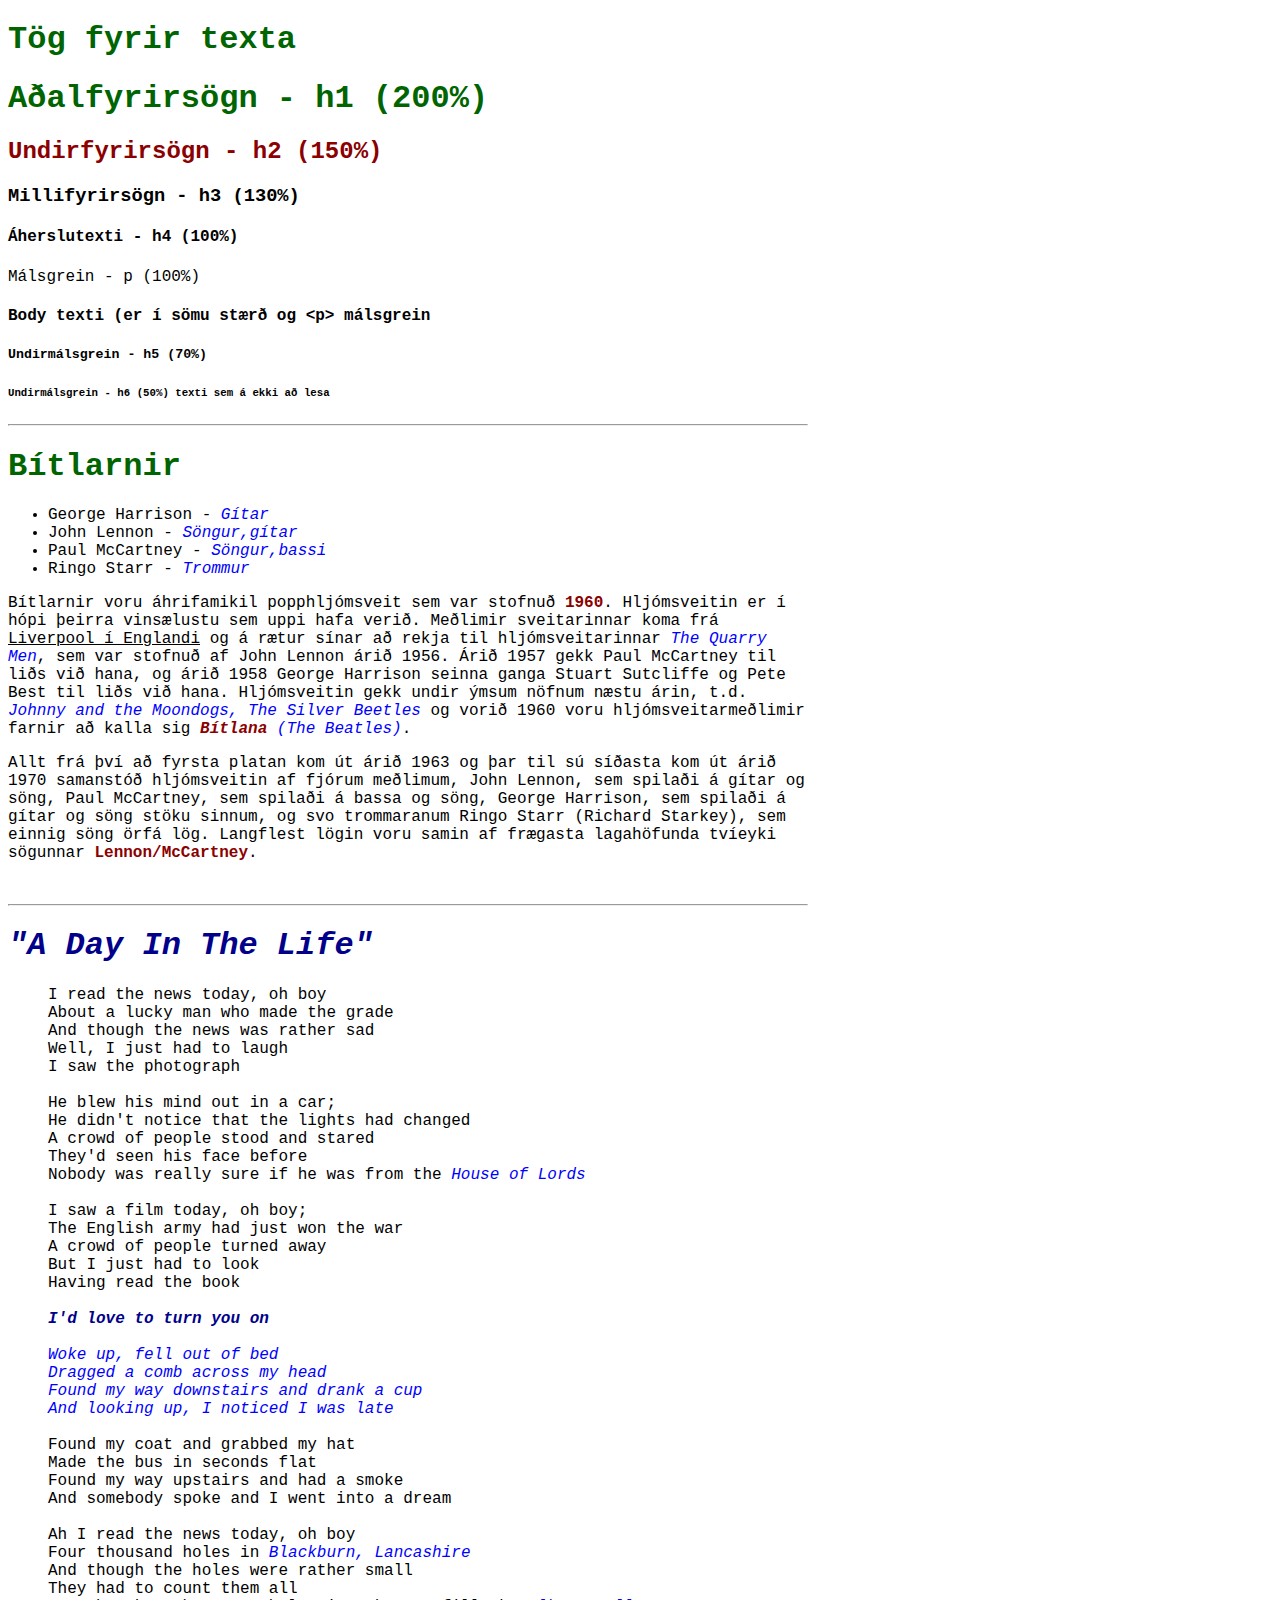
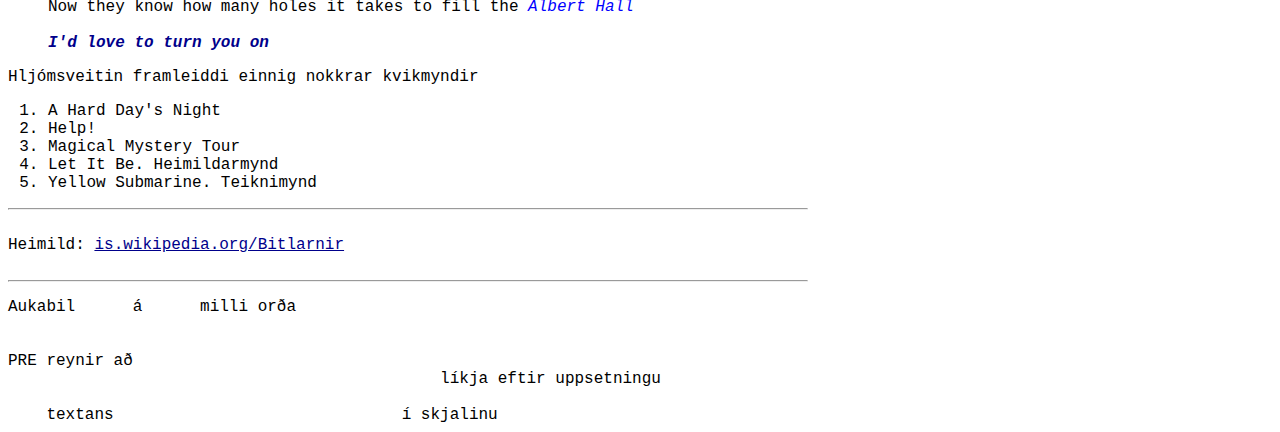
<file: onnur_verkefni/Verkefni_1_2.html>
<!DOCTYPE html>
<html>

</html>

<head>
 <meta charset="UTF-8">
    <meta http-equiv="X-UA-Compatible" content="IE=edge">
    <meta name="viewport" content="width=device-width, initial-scale=1.0">
    <title>Document</title>
<link rel="stylesheet" href="Verkefni_1_2.css">
</head>

<body>
<h1 class="a">Tög fyrir texta</h1>

<h1>Aðalfyrirsögn - h1 (200%)</h1>

<h2>Undirfyrirsögn - h2 (150%)</h2>

<h3>Millifyrirsögn - h3 (130%)</h3>

<h4>Áherslutexti - h4 (100%)</h4>

<p> Málsgrein - p (100%)</p>

<h4>Body texti (er í sömu stærð og &lt;p&gt; málsgrein</h4>

<h5>Undirmálsgrein - h5 (70%) </h5>

<h6>Undirmálsgrein - h6 (50%) texti sem á ekki að lesa</h6>
<hr>
<h1>Bítlarnir</h1>
<ul>
    <li>George Harrison - <em>Gítar</em>
    <li>John Lennon - <em>Söngur,gítar</em>
    <li>Paul McCartney - <em>Söngur,bassi</em>
    <li>Ringo Starr - <em>Trommur</em>
</ul>
<p>Bítlarnir voru áhrifamikil popphljómsveit sem var stofnuð <strong>1960</strong>. Hljómsveitin er í hópi þeirra vinsælustu sem uppi hafa verið. Meðlimir sveitarinnar koma frá <u>Liverpool í Englandi</u> og á rætur sínar að rekja til hljómsveitarinnar <em>The Quarry Men</em>, sem var stofnuð af John Lennon árið 1956. Árið 1957 gekk Paul McCartney til liðs við hana, og árið 1958 George Harrison seinna ganga Stuart Sutcliffe og Pete Best til liðs við hana. Hljómsveitin gekk undir ýmsum nöfnum næstu árin, t.d. <em>Johnny and the Moondogs, The Silver Beetles</em> og vorið 1960 voru hljómsveitarmeðlimir farnir að kalla sig <em><strong>Bítlana</em></strong> <em>(The Beatles)</em>.
</p>
<p>Allt frá því að fyrsta platan kom út árið 1963 og þar til sú síðasta kom út árið 1970 samanstóð hljómsveitin af fjórum meðlimum, John Lennon, sem spilaði á gítar og söng, Paul McCartney, sem spilaði á bassa og söng, George Harrison, sem spilaði á gítar og söng stöku sinnum, og svo trommaranum Ringo Starr (Richard Starkey), sem einnig söng örfá lög. Langflest lögin voru samin af frægasta lagahöfunda tvíeyki sögunnar <strong>Lennon/McCartney</strong>.
</p>
</br>
<hr>
<h1><em><b>"A Day In The Life"</h1></b></em>
<ul>
I read the news today, oh boy<br>
About a lucky man who made the grade<br>
And though the news was rather sad<br>
Well, I just had to laugh<br>
I saw the photograph<br>
<br>
He blew his mind out in a car;<br>
He didn't notice that the lights had changed<br>
A crowd of people stood and stared<br>
They'd seen his face before<br>
Nobody was really sure if he was from the <em>House of Lords</em><br>
<br>
I saw a film today, oh boy;<br>
The English army had just won the war<br>
A crowd of people turned away<br>
But I just had to look<br>
Having read the book<br>
<br>
<em><b>I'd love to turn you on</b><br>
<br>
Woke up, fell out of bed<br>
Dragged a comb across my head<br>
Found my way downstairs and drank a cup<br>
And looking up, I noticed I was late</em><br>
<br>
Found my coat and grabbed my hat<br>
Made the bus in seconds flat<br>
Found my way upstairs and had a smoke<br>
And somebody spoke and I went into a dream<br>
<br>
Ah I read the news today, oh boy<br>
Four thousand holes in <em>Blackburn, Lancashire</em><br>
And though the holes were rather small<br>
They had to count them all<br>
Now they know how many holes it takes to fill the <em>Albert Hall</em><br>
<br>
<em><b>I'd love to turn you on</em></b><br>
</ul>
Hljómsveitin framleiddi einnig nokkrar kvikmyndir
<ol>    
    <li>A Hard Day's Night</li> 
    <li>Help!</li>
    <li>Magical Mystery Tour
    <li>Let It Be. Heimildarmynd
    <li>Yellow Submarine. Teiknimynd
</ol>
<hr>
<br>
Heimild: <a href="https://is.wikipedia.org/wiki/B%C3%ADtlarnir">is.wikipedia.org/Bitlarnir</a>
<br>
<br>
<hr>
</p>
Aukabil  &nbsp;&nbsp;&nbsp;&nbsp;    á &nbsp;&nbsp;&nbsp;&nbsp;     milli     orða<br/>
</br>
	&nbsp;&nbsp;&nbsp;&nbsp;&nbsp;&nbsp;&nbsp;&nbsp;&nbsp;&nbsp;&nbsp;&nbsp;&nbsp;&nbsp;&nbsp;&nbsp;&nbsp;&nbsp;&nbsp;&nbsp;&nbsp;&nbsp;&nbsp;&nbsp;&nbsp;&nbsp;&nbsp;&nbsp;&nbsp;&nbsp;&nbsp;&nbsp;&nbsp;&nbsp;&nbsp;&nbsp;&nbsp;&nbsp;&nbsp;&nbsp;&nbsp;&nbsp;&nbsp;&nbsp;&nbsp;&nbsp;&nbsp;&nbsp;&nbsp;&nbsp;&nbsp;&nbsp;&nbsp;&nbsp;&nbsp;&nbsp;&nbsp;&nbsp;&nbsp;&nbsp;&nbsp;&nbsp;&nbsp;&nbsp;&nbsp;&nbsp;&nbsp;&nbsp;&nbsp;&nbsp;&nbsp;&nbsp;&nbsp;&nbsp;&nbsp;&nbsp;&nbsp;&nbsp;&nbsp;&nbsp;&nbsp;&nbsp;&nbsp;&nbsp;&nbsp;&nbsp;&nbsp;&nbsp;&nbsp;&nbsp;&nbsp;&nbsp;&nbsp;&nbsp;&nbsp;&nbsp;&nbsp;&nbsp;&nbsp;&nbsp;                                    PRE reynir að <br/>
&nbsp;&nbsp;&nbsp;&nbsp;&nbsp;&nbsp;&nbsp;&nbsp;&nbsp;&nbsp;&nbsp;&nbsp;&nbsp;&nbsp;&nbsp;&nbsp;&nbsp;&nbsp;&nbsp;&nbsp;&nbsp;&nbsp;&nbsp;&nbsp;&nbsp;&nbsp;&nbsp;&nbsp;&nbsp;&nbsp;&nbsp;&nbsp;&nbsp;&nbsp;&nbsp;&nbsp;&nbsp;&nbsp;&nbsp;&nbsp;&nbsp;&nbsp;&nbsp;&nbsp;    líkja eftir uppsetningu<br/>
</br>
    &nbsp;&nbsp;&nbsp;&nbsp;textans        &nbsp;&nbsp;&nbsp;&nbsp;&nbsp;&nbsp;&nbsp;&nbsp;&nbsp;&nbsp;&nbsp;&nbsp;&nbsp;&nbsp;&nbsp;&nbsp;&nbsp;&nbsp;&nbsp;&nbsp;&nbsp;&nbsp;&nbsp;&nbsp;&nbsp;&nbsp;&nbsp;&nbsp;    í skjalinu
</body>

</html>
</file>
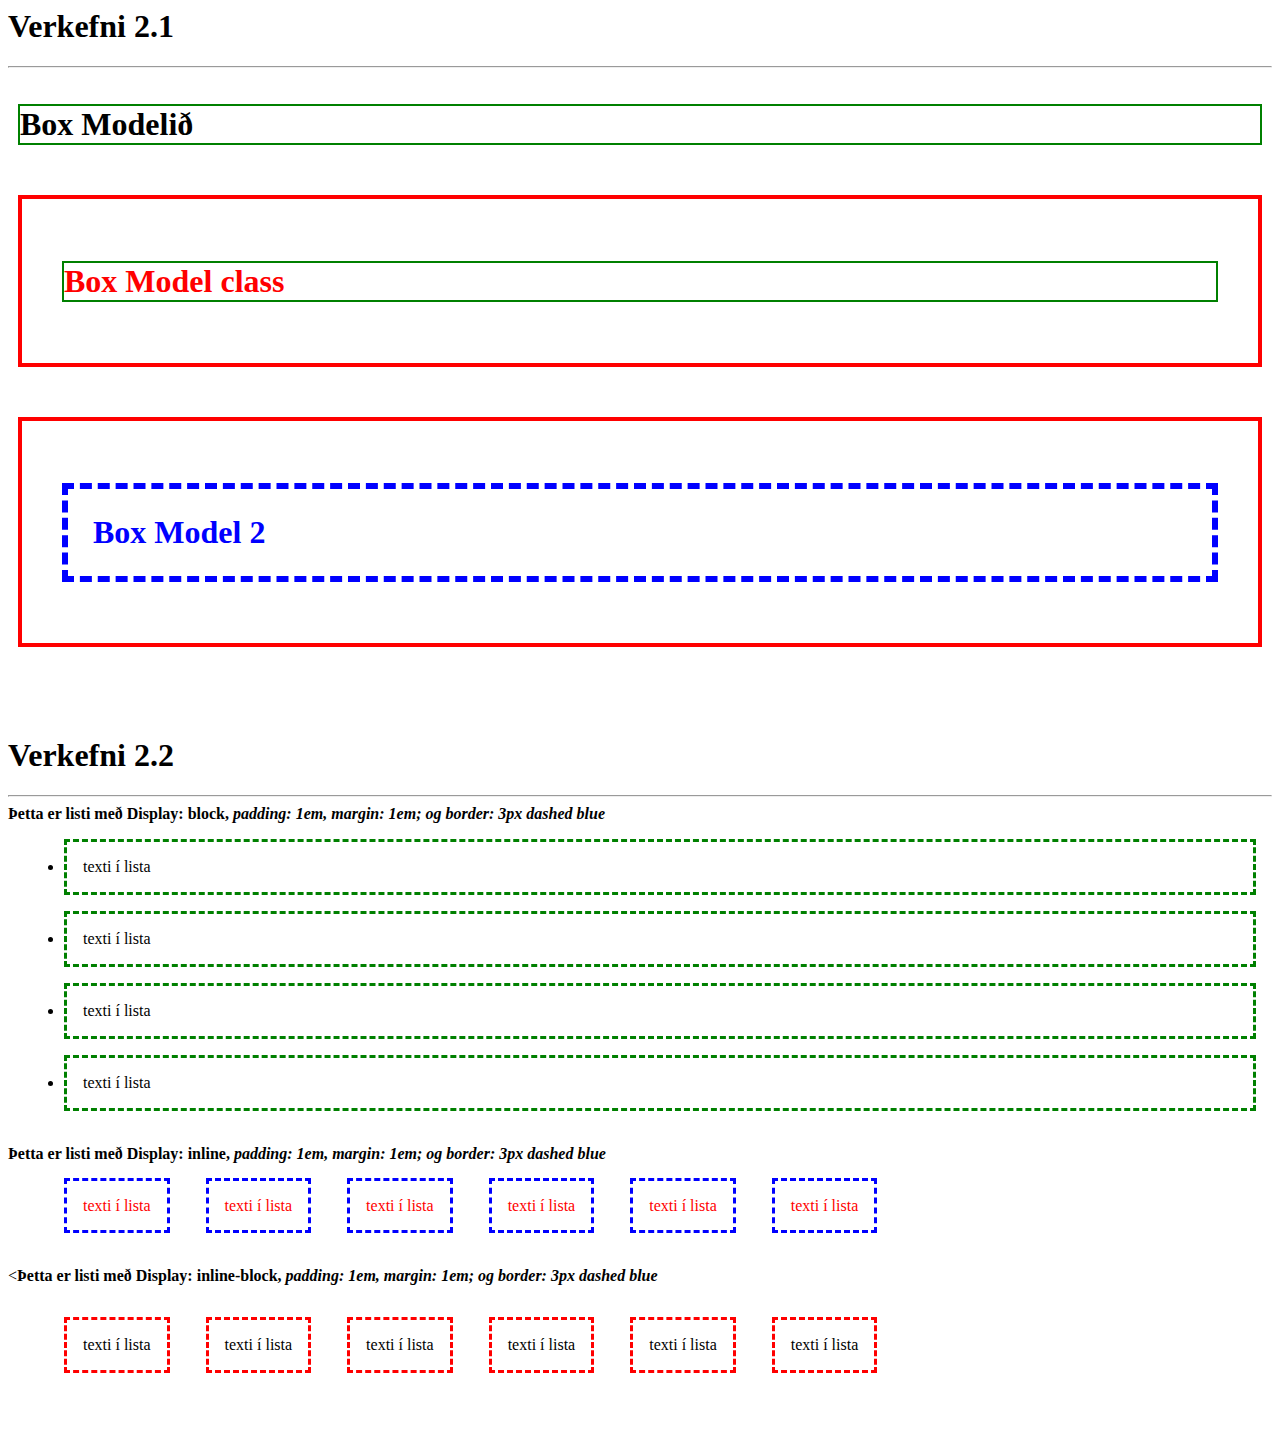
<file: onnur_verkefni/Verkefni_2.1og2.2.html>
<DOCTYPE html>
<html lang="is">
<head>
<title>Verkefni 2</title>
<link href="verkefni_2_12.css"  rel=stylesheet" />
<style>

h1.b1 {
border: 2px solid green;
margin:10px;
}
h1.b2 {
border: 2px solid green;
}
h1.b2 {
color:red;
}
.d1 {
border: 4px solid red;
margin: 10px;
margin-bottom: 50px;
margin-top: 50px;
padding:40px
}
.d2 {
border: 4px solid red;
margin: 10px;
margin-bottom: 50px;
margin-top: 50px;
padding:40px
}
h1.b3 {
border:dashed 6px blue;
padding: 25px;
}
h1.b3 {
color:blue;
}
li.block {
border:dashed green 3px;
margin:1em;
padding:1em;
}
.inline {
display: inline;
border: dashed blue 3px;
padding: 1em;
margin: 1em;
color:red;
}
.inlblock {
display: inline-block;
padding: 1em;
margin: 1em;
border: 3px dashed red;
}
</style>
</head>
<body>
<h1>Verkefni 2.1</h1>
<hr>
</br>
<h1 class="b1">Box Modelið</h1>
<div class="d1">
<h1 class="b2"> Box Model class </h1>
</div>
<div class="d2">
<h1 class="b3">Box Model 2</h1>
</div>
</br>
<h1>Verkefni 2.2</h1>
<hr>
<b>Þetta er listi með Display: block, <em>padding: 1em, margin: 1em; og border: 3px dashed blue</em></b>
<ul>
 <li class="block">texti í lista</li>
 <li class="block">texti í lista</li>
 <li class="block">texti í lista</li>
 <li class="block">texti í lista</li>
</ul>
</br>
<b>Þetta er listi með Display: inline, <em>padding: 1em, margin: 1em; og border: 3px dashed blue</em></b></br>
</br>
<ul>
 <li class="inline">texti í lista</li>
 <li class="inline">texti í lista</li>
 <li class="inline">texti í lista</li>
 <li class="inline">texti í lista</li>
 <li class="inline">texti í lista</li>
 <li class="inline">texti í lista</li>
</ul></br>
</br>
<<b>Þetta er listi með Display: inline-block, <em>padding: 1em, margin: 1em; og border: 3px dashed blue</em></b>
<ul>
 <li class="inlblock">texti í lista</li>
 <li class="inlblock">texti í lista</li>
 <li class="inlblock">texti í lista</li>
 <li class="inlblock">texti í lista</li>
 <li class="inlblock">texti í lista</li>
 <li class="inlblock">texti í lista</li>
</ul>
</br>
</file>
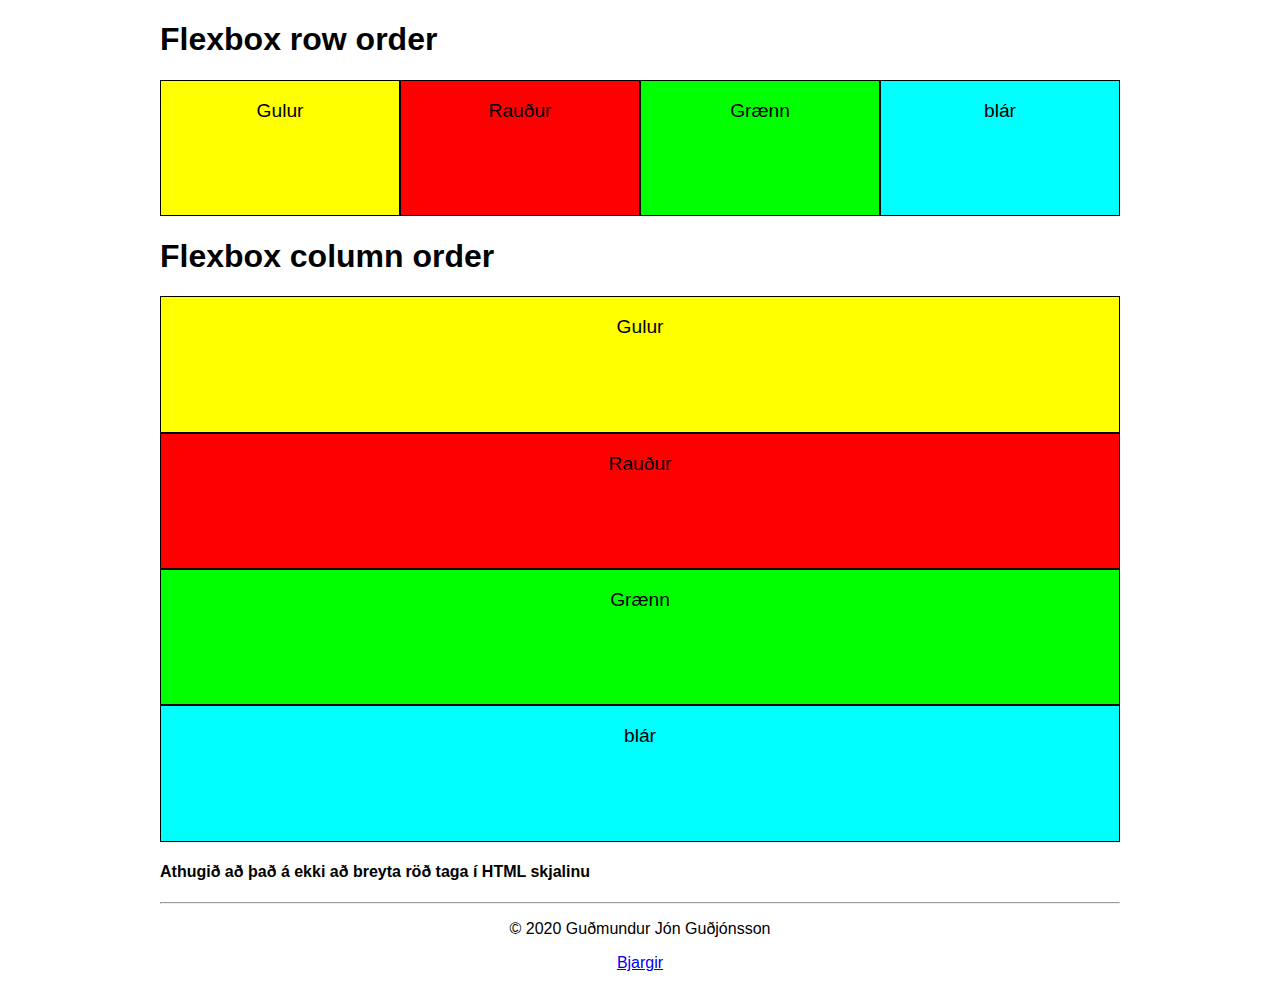
<file: onnur_verkefni/Verkefni_2.4.html>
<!DOCTYPE html>
<html>
<head>
	<meta charset="utf-8">
	<meta name="viewport" content="width=device-width, initial-scale=1.0">
	<meta name="description" content="Flexbox row & column order">
	<meta name="author" content="Guðmundur Jón Guðjónsson">
	<title>Flexbox row & column order</title>
	<link rel="stylesheet" type="text/css" href="order.css">
</head>
<body>
	<h1>Flexbox row order</h1>
	<section class="row">
		<div class="blar"><p class="box">blár</p></div>
		<div class="graenn"><p class="box">Grænn</p></div>
		<div class="raudur"><p class="box">Rauður</p></div>
		<div class="gulur"><p class="box">Gulur</p></div>
	</section>
	<h1>Flexbox column order</h1>
	<section class="col">
		<div class="blar"><p class="box">blár</p></div>
		<div class="graenn"><p class="box">Grænn</p></div>
		<div class="raudur"><p class="box">Rauður</p></div>
		<div class="gulur"><p class="box">Gulur</p></div>
	</section>
	<footer>
		<h4>Athugið að það á ekki að breyta röð taga í HTML skjalinu</h4>
		<hr>
		<p>&copy; 2020 Guðmundur Jón Guðjónsson</p>
		<p><a href="https://vefgrunnur.github.io/bjargir.html"> Bjargir </a></p>
	</footer>
</body>
</html>
</file>
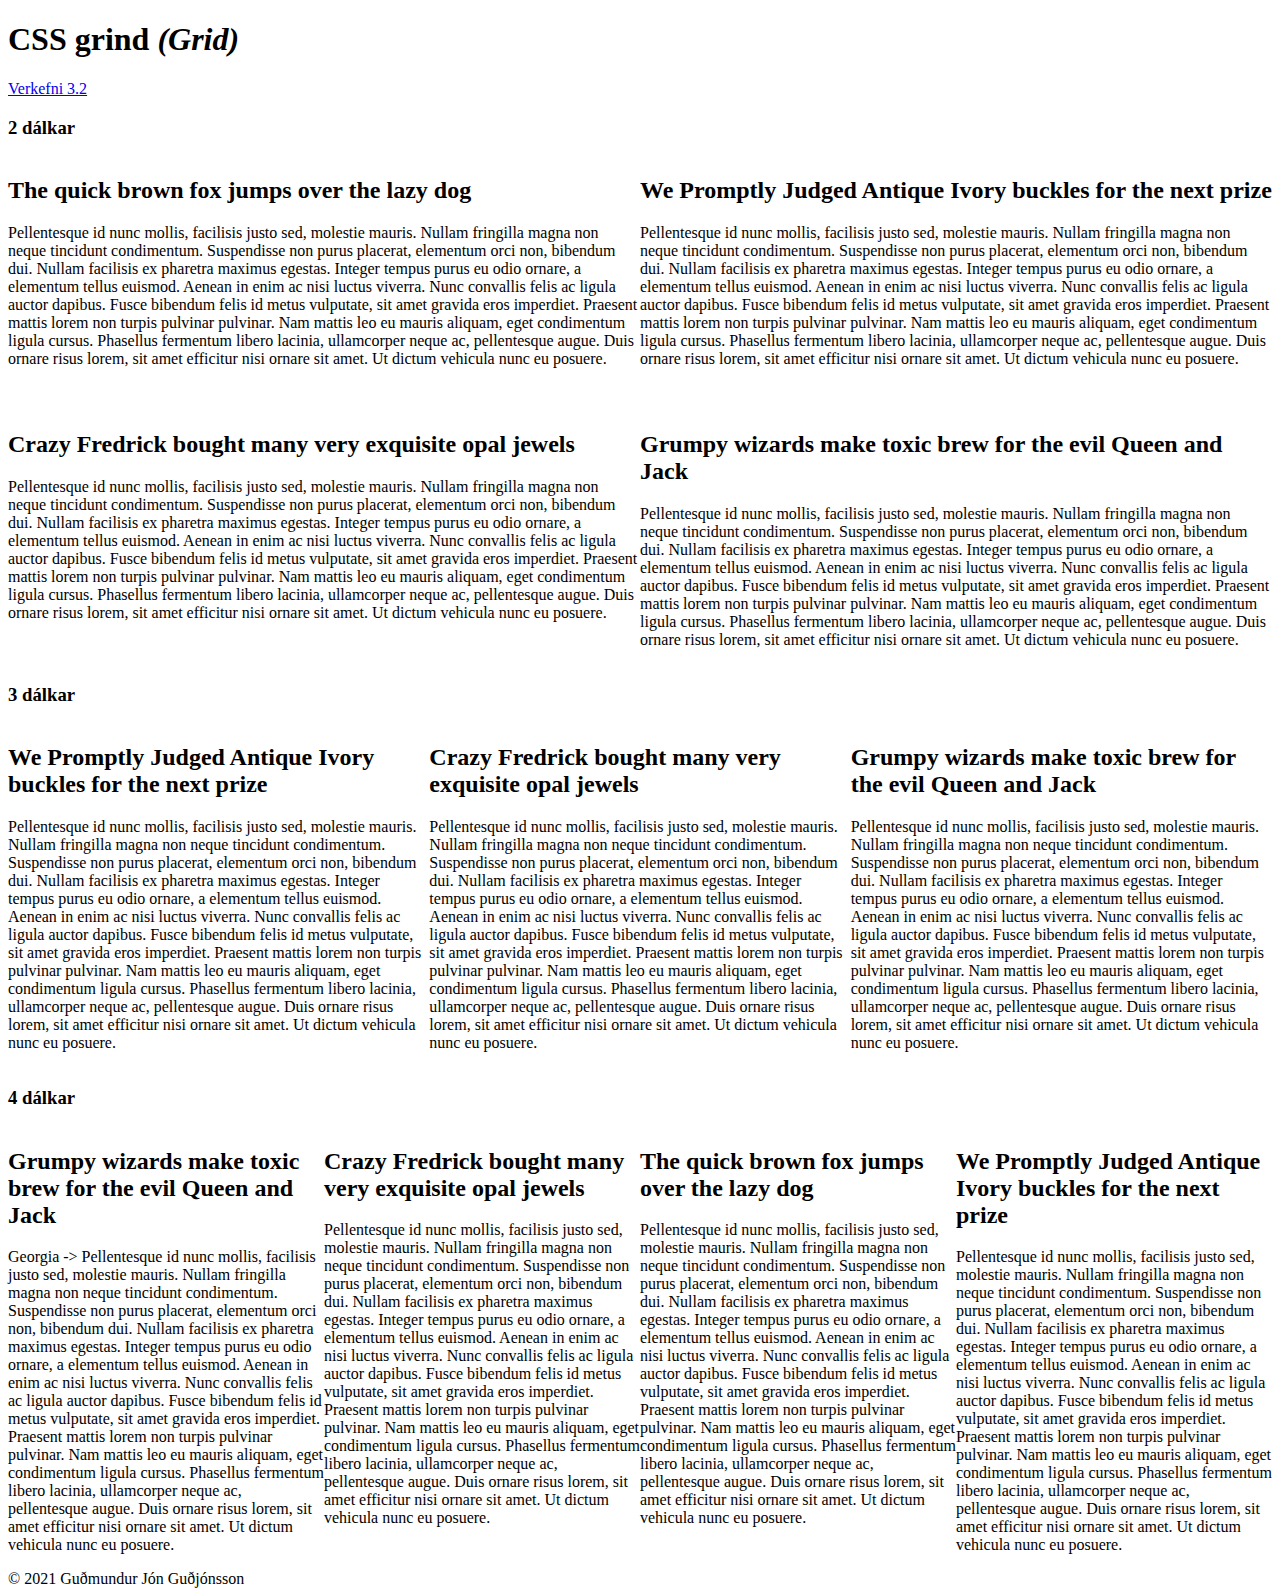
<file: onnur_verkefni/verkefni_3_1.html>
<!DOCTYPE html>
<html>
<head>
<style>
	.allt {
		display: grid;
	}
	.col-2{
		display: grid;
	    grid-template-columns: 1fr 1fr;
        grid-template-rows: 1fr 1fr;
   
    }
    .col-3{
		display: grid;
        grid-template-columns:1fr 1fr 1fr;
        grid-template-rows: 1fr ;

    }
    .col-4{
		display: grid;
        grid-template-columns:1fr 1fr 1fr 1fr;
        grid-template-rows: 1fr;
    }
</style>
	<meta charset="utf-8">
	<meta name="viewport" content="width=device-width, initial-scale=1.0">
	<meta name="description" content="Leturfræði, kerfisletur, typography, system-fonts">
	<meta name="author" content="Guðmundur Jón Guðjónsson">
	<title>Verkefni 3.1 CSS grind (Grid)</title>
	<link rel="stylesheet" type="text/css" href="">
</head>
<body class="allt1">
	<header>
		<h1>CSS grind <em>(Grid)</em></h1>
		<p><a href="verkefni_3_2.html">Verkefni 3.2</a></p>
	</header>
	<h3>2 dálkar</h3>
	<section class="col-2">
		<div>
			<h2>The quick brown fox jumps over the lazy dog</h2>
			<p>Pellentesque id nunc mollis, facilisis justo sed, molestie mauris. Nullam fringilla magna non neque tincidunt condimentum. Suspendisse non purus placerat, elementum orci non, bibendum dui. Nullam facilisis ex pharetra maximus egestas. Integer tempus purus eu odio ornare, a elementum tellus euismod. Aenean in enim ac nisi luctus viverra. Nunc convallis felis ac ligula auctor dapibus. Fusce bibendum felis id metus vulputate, sit amet gravida eros imperdiet. Praesent mattis lorem non turpis pulvinar pulvinar. Nam mattis leo eu mauris aliquam, eget condimentum ligula cursus. Phasellus fermentum libero lacinia, ullamcorper neque ac, pellentesque augue. Duis ornare risus lorem, sit amet efficitur nisi ornare sit amet. Ut dictum vehicula nunc eu posuere.
			</p>
		</div>
		<div>
			<h2>We Promptly Judged Antique Ivory buckles for the next prize</h2>
			<p>Pellentesque id nunc mollis, facilisis justo sed, molestie mauris. Nullam fringilla magna non neque tincidunt condimentum. Suspendisse non purus placerat, elementum orci non, bibendum dui. Nullam facilisis ex pharetra maximus egestas. Integer tempus purus eu odio ornare, a elementum tellus euismod. Aenean in enim ac nisi luctus viverra. Nunc convallis felis ac ligula auctor dapibus. Fusce bibendum felis id metus vulputate, sit amet gravida eros imperdiet. Praesent mattis lorem non turpis pulvinar pulvinar. Nam mattis leo eu mauris aliquam, eget condimentum ligula cursus. Phasellus fermentum libero lacinia, ullamcorper neque ac, pellentesque augue. Duis ornare risus lorem, sit amet efficitur nisi ornare sit amet. Ut dictum vehicula nunc eu posuere.
			</p>
		</div>
		<div>
			<h2>Crazy Fredrick bought many very exquisite opal jewels</h2>
			<p>Pellentesque id nunc mollis, facilisis justo sed, molestie mauris. Nullam fringilla magna non neque tincidunt condimentum. Suspendisse non purus placerat, elementum orci non, bibendum dui. Nullam facilisis ex pharetra maximus egestas. Integer tempus purus eu odio ornare, a elementum tellus euismod. Aenean in enim ac nisi luctus viverra. Nunc convallis felis ac ligula auctor dapibus. Fusce bibendum felis id metus vulputate, sit amet gravida eros imperdiet. Praesent mattis lorem non turpis pulvinar pulvinar. Nam mattis leo eu mauris aliquam, eget condimentum ligula cursus. Phasellus fermentum libero lacinia, ullamcorper neque ac, pellentesque augue. Duis ornare risus lorem, sit amet efficitur nisi ornare sit amet. Ut dictum vehicula nunc eu posuere.
			</p>		
		</div>
		<div>
			<h2>Grumpy wizards make toxic brew for the evil Queen and Jack</h2>
			<p>Pellentesque id nunc mollis, facilisis justo sed, molestie mauris. Nullam fringilla magna non neque tincidunt condimentum. Suspendisse non purus placerat, elementum orci non, bibendum dui. Nullam facilisis ex pharetra maximus egestas. Integer tempus purus eu odio ornare, a elementum tellus euismod. Aenean in enim ac nisi luctus viverra. Nunc convallis felis ac ligula auctor dapibus. Fusce bibendum felis id metus vulputate, sit amet gravida eros imperdiet. Praesent mattis lorem non turpis pulvinar pulvinar. Nam mattis leo eu mauris aliquam, eget condimentum ligula cursus. Phasellus fermentum libero lacinia, ullamcorper neque ac, pellentesque augue. Duis ornare risus lorem, sit amet efficitur nisi ornare sit amet. Ut dictum vehicula nunc eu posuere.
			</p>		
		</div>
	</section>
	<h3>3 dálkar</h3>
	<section class="col-3">
		<div>
			<h2>We Promptly Judged Antique Ivory buckles for the next prize</h2>
			<p>Pellentesque id nunc mollis, facilisis justo sed, molestie mauris. Nullam fringilla magna non neque tincidunt condimentum. Suspendisse non purus placerat, elementum orci non, bibendum dui. Nullam facilisis ex pharetra maximus egestas. Integer tempus purus eu odio ornare, a elementum tellus euismod. Aenean in enim ac nisi luctus viverra. Nunc convallis felis ac ligula auctor dapibus. Fusce bibendum felis id metus vulputate, sit amet gravida eros imperdiet. Praesent mattis lorem non turpis pulvinar pulvinar. Nam mattis leo eu mauris aliquam, eget condimentum ligula cursus. Phasellus fermentum libero lacinia, ullamcorper neque ac, pellentesque augue. Duis ornare risus lorem, sit amet efficitur nisi ornare sit amet. Ut dictum vehicula nunc eu posuere.</p>
		</div>
		<div>
			<h2>Crazy Fredrick bought many very exquisite opal jewels</h2>
			<p>Pellentesque id nunc mollis, facilisis justo sed, molestie mauris. Nullam fringilla magna non neque tincidunt condimentum. Suspendisse non purus placerat, elementum orci non, bibendum dui. Nullam facilisis ex pharetra maximus egestas. Integer tempus purus eu odio ornare, a elementum tellus euismod. Aenean in enim ac nisi luctus viverra. Nunc convallis felis ac ligula auctor dapibus. Fusce bibendum felis id metus vulputate, sit amet gravida eros imperdiet. Praesent mattis lorem non turpis pulvinar pulvinar. Nam mattis leo eu mauris aliquam, eget condimentum ligula cursus. Phasellus fermentum libero lacinia, ullamcorper neque ac, pellentesque augue. Duis ornare risus lorem, sit amet efficitur nisi ornare sit amet. Ut dictum vehicula nunc eu posuere.</p>
		</div>
		<div>
			<h2>Grumpy wizards make toxic brew for the evil Queen and Jack</h2>
			<p>Pellentesque id nunc mollis, facilisis justo sed, molestie mauris. Nullam fringilla magna non neque tincidunt condimentum. Suspendisse non purus placerat, elementum orci non, bibendum dui. Nullam facilisis ex pharetra maximus egestas. Integer tempus purus eu odio ornare, a elementum tellus euismod. Aenean in enim ac nisi luctus viverra. Nunc convallis felis ac ligula auctor dapibus. Fusce bibendum felis id metus vulputate, sit amet gravida eros imperdiet. Praesent mattis lorem non turpis pulvinar pulvinar. Nam mattis leo eu mauris aliquam, eget condimentum ligula cursus. Phasellus fermentum libero lacinia, ullamcorper neque ac, pellentesque augue. Duis ornare risus lorem, sit amet efficitur nisi ornare sit amet. Ut dictum vehicula nunc eu posuere.</p>
		</div>
	</section>
	<h3>4 dálkar</h3>
    <section class="col-4">
        <div>  
            <h2>Grumpy wizards make toxic brew for the evil Queen and Jack</h2>
			<p>Georgia -> Pellentesque id nunc mollis, facilisis justo sed, molestie mauris. Nullam fringilla magna non neque tincidunt condimentum. Suspendisse non purus placerat, elementum orci non, bibendum dui. Nullam facilisis ex pharetra maximus egestas. Integer tempus purus eu odio ornare, a elementum tellus euismod. Aenean in enim ac nisi luctus viverra. Nunc convallis felis ac ligula auctor dapibus. Fusce bibendum felis id metus vulputate, sit amet gravida eros imperdiet. Praesent mattis lorem non turpis pulvinar pulvinar. Nam mattis leo eu mauris aliquam, eget condimentum ligula cursus. Phasellus fermentum libero lacinia, ullamcorper neque ac, pellentesque augue. Duis ornare risus lorem, sit amet efficitur nisi ornare sit amet. Ut dictum vehicula nunc eu posuere.
			</p>
        </div>
        <div>  
            <h2>Crazy Fredrick bought many very exquisite opal jewels</h2>
			<p>Pellentesque id nunc mollis, facilisis justo sed, molestie mauris. Nullam fringilla magna non neque tincidunt condimentum. Suspendisse non purus placerat, elementum orci non, bibendum dui. Nullam facilisis ex pharetra maximus egestas. Integer tempus purus eu odio ornare, a elementum tellus euismod. Aenean in enim ac nisi luctus viverra. Nunc convallis felis ac ligula auctor dapibus. Fusce bibendum felis id metus vulputate, sit amet gravida eros imperdiet. Praesent mattis lorem non turpis pulvinar pulvinar. Nam mattis leo eu mauris aliquam, eget condimentum ligula cursus. Phasellus fermentum libero lacinia, ullamcorper neque ac, pellentesque augue. Duis ornare risus lorem, sit amet efficitur nisi ornare sit amet. Ut dictum vehicula nunc eu posuere.
			</p>
        </div> 
        <div>  
            <h2>The quick brown fox jumps over the lazy dog</h2>
			<p>Pellentesque id nunc mollis, facilisis justo sed, molestie mauris. Nullam fringilla magna non neque tincidunt condimentum. Suspendisse non purus placerat, elementum orci non, bibendum dui. Nullam facilisis ex pharetra maximus egestas. Integer tempus purus eu odio ornare, a elementum tellus euismod. Aenean in enim ac nisi luctus viverra. Nunc convallis felis ac ligula auctor dapibus. Fusce bibendum felis id metus vulputate, sit amet gravida eros imperdiet. Praesent mattis lorem non turpis pulvinar pulvinar. Nam mattis leo eu mauris aliquam, eget condimentum ligula cursus. Phasellus fermentum libero lacinia, ullamcorper neque ac, pellentesque augue. Duis ornare risus lorem, sit amet efficitur nisi ornare sit amet. Ut dictum vehicula nunc eu posuere.
			</p>		
        </div>
        <div>  
            <h2>We Promptly Judged Antique Ivory buckles for the next prize</h2>
			<p>Pellentesque id nunc mollis, facilisis justo sed, molestie mauris. Nullam fringilla magna non neque tincidunt condimentum. Suspendisse non purus placerat, elementum orci non, bibendum dui. Nullam facilisis ex pharetra maximus egestas. Integer tempus purus eu odio ornare, a elementum tellus euismod. Aenean in enim ac nisi luctus viverra. Nunc convallis felis ac ligula auctor dapibus. Fusce bibendum felis id metus vulputate, sit amet gravida eros imperdiet. Praesent mattis lorem non turpis pulvinar pulvinar. Nam mattis leo eu mauris aliquam, eget condimentum ligula cursus. Phasellus fermentum libero lacinia, ullamcorper neque ac, pellentesque augue. Duis ornare risus lorem, sit amet efficitur nisi ornare sit amet. Ut dictum vehicula nunc eu posuere.
        </div> 
    </section>
	<footer>
		&copy; 2021 Guðmundur Jón Guðjónsson
	</footer>
</body>
</html>
</file>
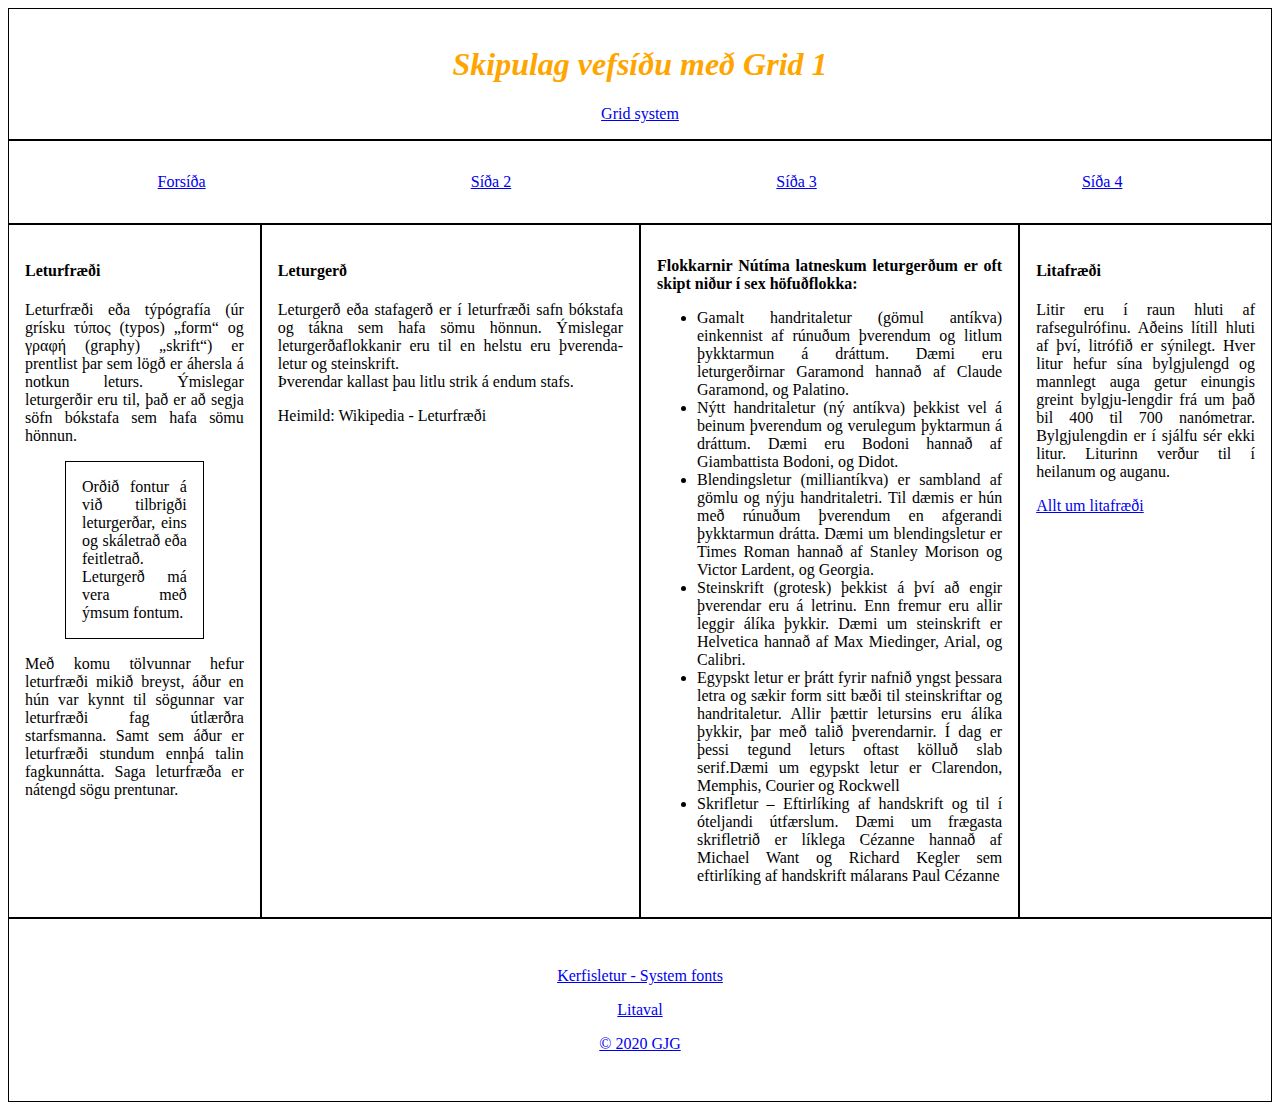
<file: onnur_verkefni/verkefni_3_2.html>
<!DOCTYPE html> 
<html> 
<head>
	<meta charset="utf-8">
	<meta name="viewport" content="width=device-width, initial-scale=1.0">
	<meta name="description" content="HTML skipulag ~ layout">
	<meta name="author" content="Guðmundur Jón Guðjónsson">
	<title>Grid skipulag</title>
	<link rel="stylesheet" type="text/css" href="styles.css">
</head>
<body>
<div class="sida1">
	<header class="header">
		<h1><em>Skipulag vefsíðu með Grid 1</em></h1>
		<a href="https://github.com/vefgrunnur/vefgrunnur.github.io/wiki" target="_blank">Grid system</a>
	</header>
	<nav class="topnav">
		<ul class="topmenu">
            <li class="link"><a href="verkefni_3_2.html" class="virkur">Forsíða</a> </li>
            <li class="link"><a href="sida_2.html">Síða 2</a></li>
            <li class="link"><a href="sida_3.html">Síða 3</a></li> 
            <li class="link"><a href="sida_4.html">Síða 4</a> </li>
        </ul>
	</nav>
		<article class="art1">
			<h4>Leturfræði</h4>
			<p>Leturfræði eða týpógrafía (úr grísku τύπος (typos) „form“ og γραφή (graphy) „skrift“) er prentlist þar sem lögð er áhersla á notkun leturs. Ýmislegar leturgerðir eru til, það er að segja söfn bókstafa sem hafa sömu hönnun. </p>
			<blockquote>Orðið fontur á við tilbrigði leturgerðar, eins og skáletrað eða feitletrað. Leturgerð má vera með ýmsum fontum.</blockquote>
			<p>Með komu tölvunnar hefur leturfræði mikið breyst, áður en hún var kynnt til sögunnar var leturfræði fag útlærðra starfsmanna. Samt sem áður er leturfræði stundum ennþá talin fagkunnátta. Saga leturfræða er nátengd sögu prentunar.
			</p>
		</article>
		<article class="art2">
			<p><b>Flokkarnir Nútíma latneskum leturgerðum er oft skipt niður í sex höfuðflokka:</b></p>
			<ul>	
				<li>Gamalt handritaletur (gömul antíkva) einkennist af rúnuðum þverendum og litlum þykktarmun á dráttum. Dæmi eru leturgerðirnar Garamond hannað af Claude Garamond, og Palatino.</li>
				<li>Nýtt handritaletur (ný antíkva) þekkist vel á beinum þverendum og verulegum þyktarmun á dráttum. Dæmi eru Bodoni hannað af Giambattista Bodoni, og Didot.</li>
				<li>Blendingsletur (milliantíkva) er sambland af gömlu og nýju handritaletri. Til dæmis er hún með rúnuðum þverendum en afgerandi þykktarmun drátta. Dæmi um blendingsletur er Times Roman hannað af Stanley Morison og Victor Lardent, og Georgia.</li>
				<li>Steinskrift (grotesk) þekkist á því að engir þverendar eru á letrinu. Enn fremur eru allir leggir álíka þykkir. Dæmi um steinskrift er Helvetica hannað af Max Miedinger, Arial, og Calibri.</li>
				<li>Egypskt letur er þrátt fyrir nafnið yngst þessara letra og sækir form sitt bæði til steinskriftar og handritaletur. Allir þættir letursins eru álíka þykkir, þar með talið þverendarnir. Í dag er þessi tegund leturs oftast kölluð slab serif.Dæmi um egypskt letur er Clarendon, Memphis, Courier og Rockwell</li>
				<li>Skrifletur – Eftirlíking af handskrift og til í óteljandi útfærslum. Dæmi um frægasta skrifletrið er líklega Cézanne hannað af Michael Want og Richard Kegler sem eftirlíking af handskrift málarans Paul Cézanne</li>
			</ul>	
		</article>
		<aside class="as1">
			<h4>Leturgerð</h4>
			<p>Leturgerð eða stafagerð er í leturfræði safn bókstafa og tákna sem hafa sömu hönnun. Ýmislegar leturgerða<wbr>flokkanir eru til en helstu eru þverenda-<wbr>letur og steinskrift. <br>Þverendar kallast þau litlu strik á endum stafs.</p> 
			<p>Heimild: Wikipedia - Leturfræði</p>
		</aside>
		<aside class="as2">			
			<h4>Litafræði</h4>
			<p>Litir eru í raun hluti af rafsegulrófinu. Aðeins lítill hluti af því, litrófið er sýnilegt. Hver litur hefur sína bylgjulengd og mannlegt auga getur einungis greint bylgju-<wbr>lengdir frá um það bil 400 til 700 nanómetrar. Bylgjulengdin er í sjálfu sér ekki litur. Liturinn verður til í heilanum og auganu.
			</p><p><a href="http://vefir.multimedia.is/hafdis/lit/">Allt um litafræði</a></p>
		</aside>
	<footer class="footer">
		<p class="linkf"><a href="https://www.w3schools.com/cssref/css_websafe_fonts.asp" target="_blank">Kerfisletur - System fonts</a></p>
		<p class="linkf"><a href="https://color.adobe.com/create/color-wheel" target="_blank">Litaval</a></p>
		<p class="linkf"><a href="https://gjg.github.io">&copy; 2020 GJG</a></p>
	</footer>
</div>
</body>
</html>
</file>
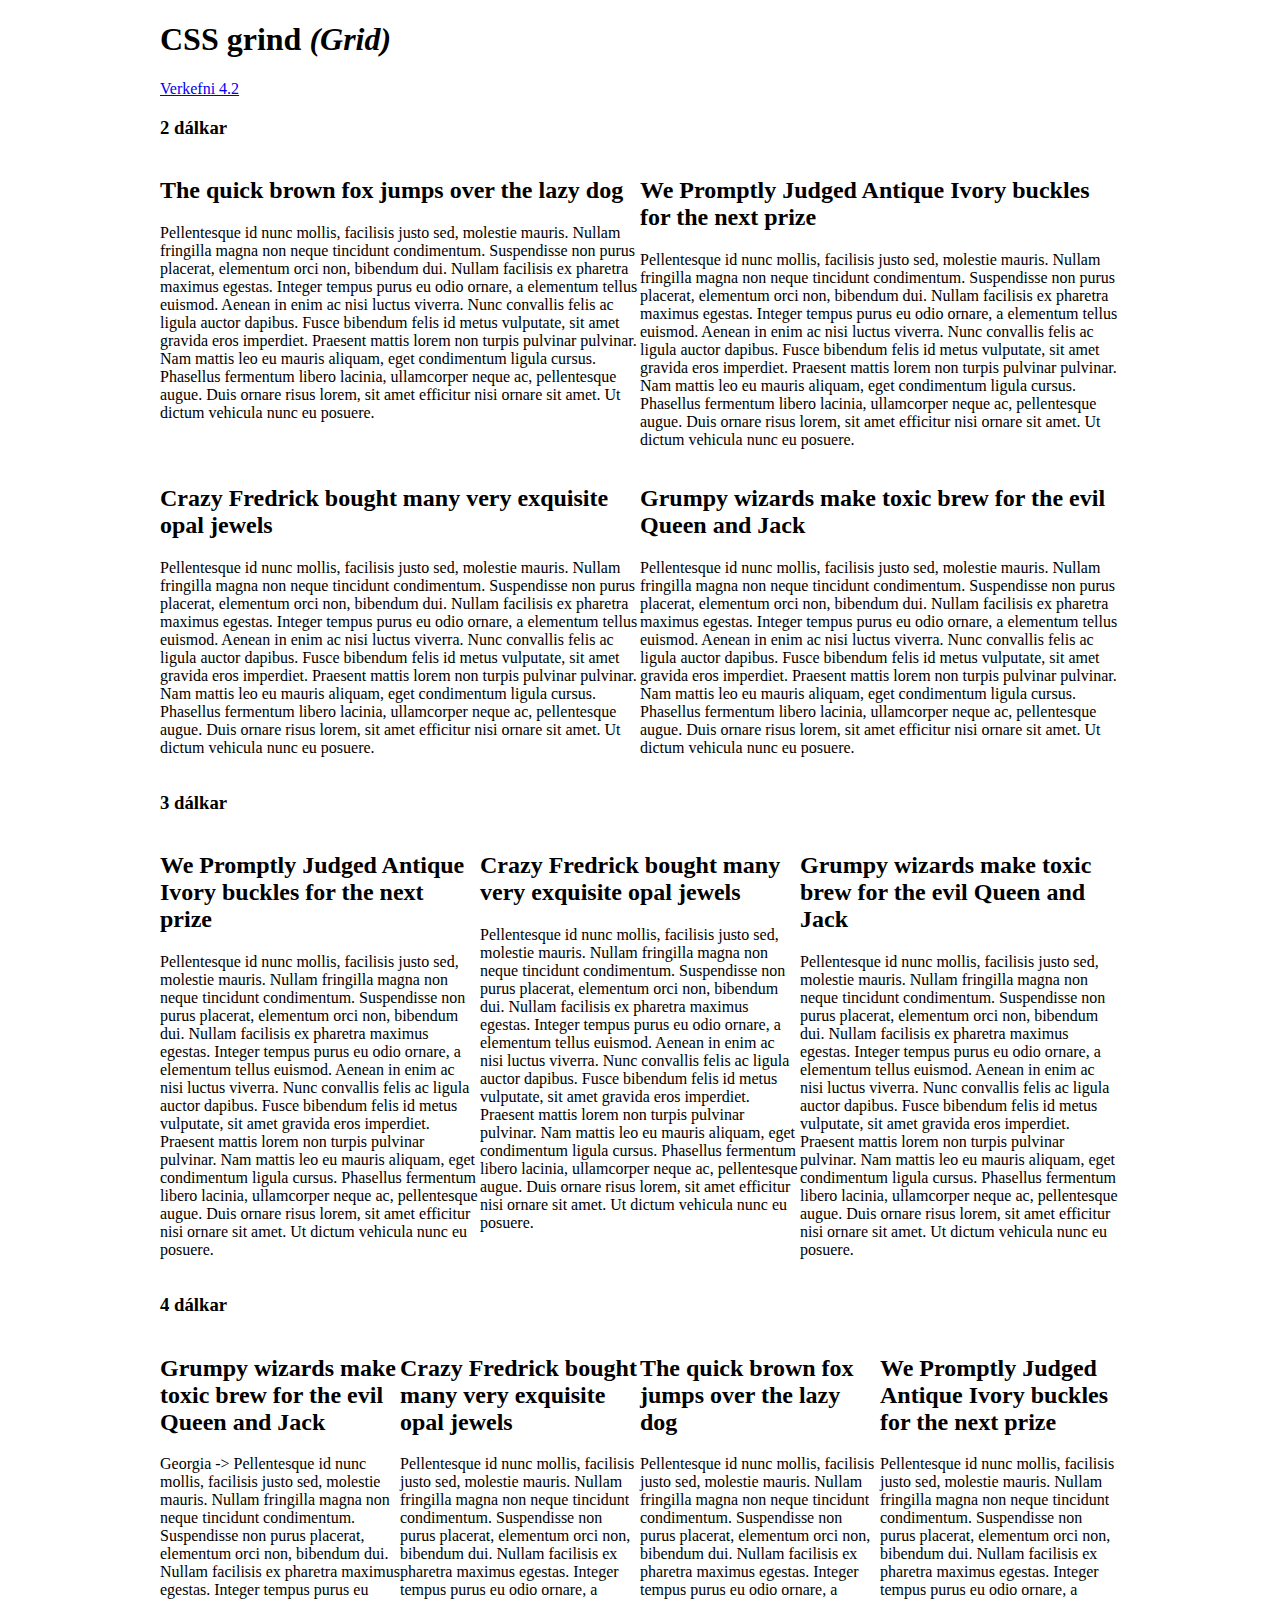
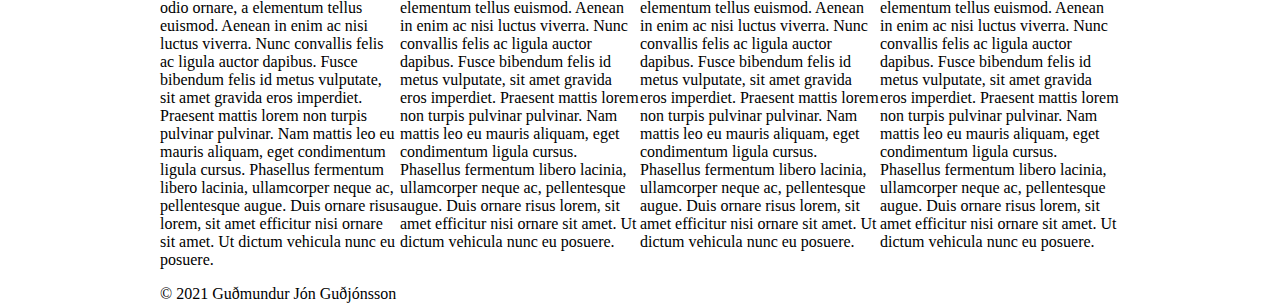
<file: onnur_verkefni/verkefni_4_1.html>
<!DOCTYPE html>
<html>
<head>
	<meta charset="utf-8">
	<meta name="viewport" content="width=device-width, initial-scale=1.0">
	<meta name="description" content="Leturfræði, kerfisletur, typography, system-fonts">
	<meta name="author" content="Guðmundur Jón Guðjónsson">
	<title>Verkefni 4.1 CSS grind (Grid)</title>
	<link rel="stylesheet" type="text/css" href="css_4.1.css">
</head>
<body>
<div class="allt">
	<header>
		<h1>CSS grind <em>(Grid)</em></h1>
		<a href="verkefni_4_2.html">Verkefni 4.2</a>
	</header>
	<h3>2 dálkar</h3>
	<section class="col-2">
		<div>
			<h2>The quick brown fox jumps over the lazy dog</h2>
			<p>Pellentesque id nunc mollis, facilisis justo sed, molestie mauris. Nullam fringilla magna non neque tincidunt condimentum. Suspendisse non purus placerat, elementum orci non, bibendum dui. Nullam facilisis ex pharetra maximus egestas. Integer tempus purus eu odio ornare, a elementum tellus euismod. Aenean in enim ac nisi luctus viverra. Nunc convallis felis ac ligula auctor dapibus. Fusce bibendum felis id metus vulputate, sit amet gravida eros imperdiet. Praesent mattis lorem non turpis pulvinar pulvinar. Nam mattis leo eu mauris aliquam, eget condimentum ligula cursus. Phasellus fermentum libero lacinia, ullamcorper neque ac, pellentesque augue. Duis ornare risus lorem, sit amet efficitur nisi ornare sit amet. Ut dictum vehicula nunc eu posuere.
			</p>
		</div>
		<div>
			<h2>We Promptly Judged Antique Ivory buckles for the next prize</h2>
			<p>Pellentesque id nunc mollis, facilisis justo sed, molestie mauris. Nullam fringilla magna non neque tincidunt condimentum. Suspendisse non purus placerat, elementum orci non, bibendum dui. Nullam facilisis ex pharetra maximus egestas. Integer tempus purus eu odio ornare, a elementum tellus euismod. Aenean in enim ac nisi luctus viverra. Nunc convallis felis ac ligula auctor dapibus. Fusce bibendum felis id metus vulputate, sit amet gravida eros imperdiet. Praesent mattis lorem non turpis pulvinar pulvinar. Nam mattis leo eu mauris aliquam, eget condimentum ligula cursus. Phasellus fermentum libero lacinia, ullamcorper neque ac, pellentesque augue. Duis ornare risus lorem, sit amet efficitur nisi ornare sit amet. Ut dictum vehicula nunc eu posuere.
			</p>
		</div>
		<div>
			<h2>Crazy Fredrick bought many very exquisite opal jewels</h2>
			<p>Pellentesque id nunc mollis, facilisis justo sed, molestie mauris. Nullam fringilla magna non neque tincidunt condimentum. Suspendisse non purus placerat, elementum orci non, bibendum dui. Nullam facilisis ex pharetra maximus egestas. Integer tempus purus eu odio ornare, a elementum tellus euismod. Aenean in enim ac nisi luctus viverra. Nunc convallis felis ac ligula auctor dapibus. Fusce bibendum felis id metus vulputate, sit amet gravida eros imperdiet. Praesent mattis lorem non turpis pulvinar pulvinar. Nam mattis leo eu mauris aliquam, eget condimentum ligula cursus. Phasellus fermentum libero lacinia, ullamcorper neque ac, pellentesque augue. Duis ornare risus lorem, sit amet efficitur nisi ornare sit amet. Ut dictum vehicula nunc eu posuere.
			</p>		
		</div>
		<div>
			<h2>Grumpy wizards make toxic brew for the evil Queen and Jack</h2>
			<p>Pellentesque id nunc mollis, facilisis justo sed, molestie mauris. Nullam fringilla magna non neque tincidunt condimentum. Suspendisse non purus placerat, elementum orci non, bibendum dui. Nullam facilisis ex pharetra maximus egestas. Integer tempus purus eu odio ornare, a elementum tellus euismod. Aenean in enim ac nisi luctus viverra. Nunc convallis felis ac ligula auctor dapibus. Fusce bibendum felis id metus vulputate, sit amet gravida eros imperdiet. Praesent mattis lorem non turpis pulvinar pulvinar. Nam mattis leo eu mauris aliquam, eget condimentum ligula cursus. Phasellus fermentum libero lacinia, ullamcorper neque ac, pellentesque augue. Duis ornare risus lorem, sit amet efficitur nisi ornare sit amet. Ut dictum vehicula nunc eu posuere.
			</p>		
		</div>
	</section>
	<h3>3 dálkar</h3>
	<section class="col-3">
		<div>
			<h2>We Promptly Judged Antique Ivory buckles for the next prize</h2>
			<p>Pellentesque id nunc mollis, facilisis justo sed, molestie mauris. Nullam fringilla magna non neque tincidunt condimentum. Suspendisse non purus placerat, elementum orci non, bibendum dui. Nullam facilisis ex pharetra maximus egestas. Integer tempus purus eu odio ornare, a elementum tellus euismod. Aenean in enim ac nisi luctus viverra. Nunc convallis felis ac ligula auctor dapibus. Fusce bibendum felis id metus vulputate, sit amet gravida eros imperdiet. Praesent mattis lorem non turpis pulvinar pulvinar. Nam mattis leo eu mauris aliquam, eget condimentum ligula cursus. Phasellus fermentum libero lacinia, ullamcorper neque ac, pellentesque augue. Duis ornare risus lorem, sit amet efficitur nisi ornare sit amet. Ut dictum vehicula nunc eu posuere.</p>
		</div>
		<div>
			<h2>Crazy Fredrick bought many very exquisite opal jewels</h2>
			<p>Pellentesque id nunc mollis, facilisis justo sed, molestie mauris. Nullam fringilla magna non neque tincidunt condimentum. Suspendisse non purus placerat, elementum orci non, bibendum dui. Nullam facilisis ex pharetra maximus egestas. Integer tempus purus eu odio ornare, a elementum tellus euismod. Aenean in enim ac nisi luctus viverra. Nunc convallis felis ac ligula auctor dapibus. Fusce bibendum felis id metus vulputate, sit amet gravida eros imperdiet. Praesent mattis lorem non turpis pulvinar pulvinar. Nam mattis leo eu mauris aliquam, eget condimentum ligula cursus. Phasellus fermentum libero lacinia, ullamcorper neque ac, pellentesque augue. Duis ornare risus lorem, sit amet efficitur nisi ornare sit amet. Ut dictum vehicula nunc eu posuere.</p>
		</div>
		<div>
			<h2>Grumpy wizards make toxic brew for the evil Queen and Jack</h2>
			<p>Pellentesque id nunc mollis, facilisis justo sed, molestie mauris. Nullam fringilla magna non neque tincidunt condimentum. Suspendisse non purus placerat, elementum orci non, bibendum dui. Nullam facilisis ex pharetra maximus egestas. Integer tempus purus eu odio ornare, a elementum tellus euismod. Aenean in enim ac nisi luctus viverra. Nunc convallis felis ac ligula auctor dapibus. Fusce bibendum felis id metus vulputate, sit amet gravida eros imperdiet. Praesent mattis lorem non turpis pulvinar pulvinar. Nam mattis leo eu mauris aliquam, eget condimentum ligula cursus. Phasellus fermentum libero lacinia, ullamcorper neque ac, pellentesque augue. Duis ornare risus lorem, sit amet efficitur nisi ornare sit amet. Ut dictum vehicula nunc eu posuere.</p>
		</div>
	</section>
	<h3>4 dálkar</h3>
    <section class="col-4">
        <div>  
            <h2>Grumpy wizards make toxic brew for the evil Queen and Jack</h2>
			<p>Georgia -> Pellentesque id nunc mollis, facilisis justo sed, molestie mauris. Nullam fringilla magna non neque tincidunt condimentum. Suspendisse non purus placerat, elementum orci non, bibendum dui. Nullam facilisis ex pharetra maximus egestas. Integer tempus purus eu odio ornare, a elementum tellus euismod. Aenean in enim ac nisi luctus viverra. Nunc convallis felis ac ligula auctor dapibus. Fusce bibendum felis id metus vulputate, sit amet gravida eros imperdiet. Praesent mattis lorem non turpis pulvinar pulvinar. Nam mattis leo eu mauris aliquam, eget condimentum ligula cursus. Phasellus fermentum libero lacinia, ullamcorper neque ac, pellentesque augue. Duis ornare risus lorem, sit amet efficitur nisi ornare sit amet. Ut dictum vehicula nunc eu posuere.
			</p>
        </div>
        <div>  
            <h2>Crazy Fredrick bought many very exquisite opal jewels</h2>
			<p>Pellentesque id nunc mollis, facilisis justo sed, molestie mauris. Nullam fringilla magna non neque tincidunt condimentum. Suspendisse non purus placerat, elementum orci non, bibendum dui. Nullam facilisis ex pharetra maximus egestas. Integer tempus purus eu odio ornare, a elementum tellus euismod. Aenean in enim ac nisi luctus viverra. Nunc convallis felis ac ligula auctor dapibus. Fusce bibendum felis id metus vulputate, sit amet gravida eros imperdiet. Praesent mattis lorem non turpis pulvinar pulvinar. Nam mattis leo eu mauris aliquam, eget condimentum ligula cursus. Phasellus fermentum libero lacinia, ullamcorper neque ac, pellentesque augue. Duis ornare risus lorem, sit amet efficitur nisi ornare sit amet. Ut dictum vehicula nunc eu posuere.
			</p>
        </div> 
        <div>  
            <h2>The quick brown fox jumps over the lazy dog</h2>
			<p>Pellentesque id nunc mollis, facilisis justo sed, molestie mauris. Nullam fringilla magna non neque tincidunt condimentum. Suspendisse non purus placerat, elementum orci non, bibendum dui. Nullam facilisis ex pharetra maximus egestas. Integer tempus purus eu odio ornare, a elementum tellus euismod. Aenean in enim ac nisi luctus viverra. Nunc convallis felis ac ligula auctor dapibus. Fusce bibendum felis id metus vulputate, sit amet gravida eros imperdiet. Praesent mattis lorem non turpis pulvinar pulvinar. Nam mattis leo eu mauris aliquam, eget condimentum ligula cursus. Phasellus fermentum libero lacinia, ullamcorper neque ac, pellentesque augue. Duis ornare risus lorem, sit amet efficitur nisi ornare sit amet. Ut dictum vehicula nunc eu posuere.
			</p>		
        </div>
        <div>  
            <h2>We Promptly Judged Antique Ivory buckles for the next prize</h2>
			<p>Pellentesque id nunc mollis, facilisis justo sed, molestie mauris. Nullam fringilla magna non neque tincidunt condimentum. Suspendisse non purus placerat, elementum orci non, bibendum dui. Nullam facilisis ex pharetra maximus egestas. Integer tempus purus eu odio ornare, a elementum tellus euismod. Aenean in enim ac nisi luctus viverra. Nunc convallis felis ac ligula auctor dapibus. Fusce bibendum felis id metus vulputate, sit amet gravida eros imperdiet. Praesent mattis lorem non turpis pulvinar pulvinar. Nam mattis leo eu mauris aliquam, eget condimentum ligula cursus. Phasellus fermentum libero lacinia, ullamcorper neque ac, pellentesque augue. Duis ornare risus lorem, sit amet efficitur nisi ornare sit amet. Ut dictum vehicula nunc eu posuere.
        </div> 
    </section>
	<footer>
		&copy; 2021 Guðmundur Jón Guðjónsson
	</footer>
</div>
</body>
</html>
</file>
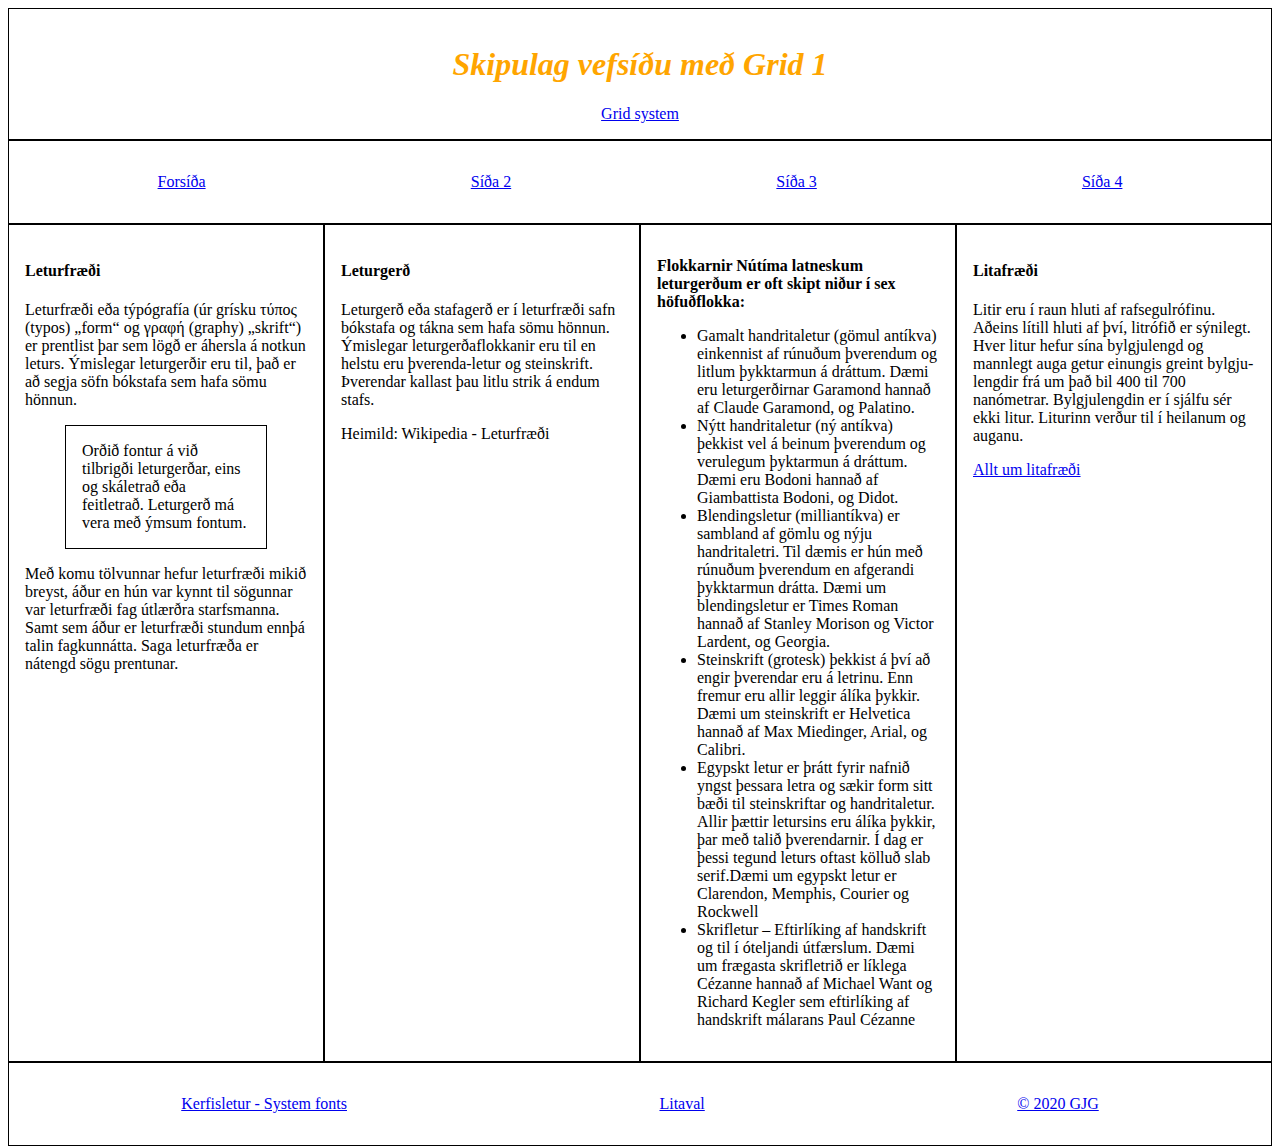
<file: onnur_verkefni/verkefni_4_2.html>
<!DOCTYPE html> 
<html> 
<head>
	<meta charset="utf-8">
	<meta name="viewport" content="width=device-width, initial-scale=1.0">
	<meta name="description" content="HTML skipulag ~ layout">
	<meta name="author" content="Guðmundur Jón Guðjónsson">
	<title>Grid skipulag</title>
	<link rel="stylesheet" type="text/css" href="css_4.2.css">
</head>
<body>
<div class="container">
	<header class="header">
		<h1><em>Skipulag vefsíðu með Grid 1</em></h1>
		<a href="https://github.com/vefgrunnur/vefgrunnur.github.io/wiki" target="_blank">Grid system</a>
	</header>
	<nav class="topnav">
		<ul class="topmenu">
            <li class="link"><a href="verkefni_3_2.html" class="virkur">Forsíða</a> </li>
            <li class="link"><a href="sida_2.html">Síða 2</a></li>
            <li class="link"><a href="sida_3.html">Síða 3</a></li> 
            <li class="link"><a href="sida_4.html">Síða 4</a> </li>
        </ul>
	</nav>
		<article class="art1">
			<h4>Leturfræði</h4>
			<p>Leturfræði eða týpógrafía (úr grísku τύπος (typos) „form“ og γραφή (graphy) „skrift“) er prentlist þar sem lögð er áhersla á notkun leturs. Ýmislegar leturgerðir eru til, það er að segja söfn bókstafa sem hafa sömu hönnun. </p>
			<blockquote>Orðið fontur á við tilbrigði leturgerðar, eins og skáletrað eða feitletrað. Leturgerð má vera með ýmsum fontum.</blockquote>
			<p>Með komu tölvunnar hefur leturfræði mikið breyst, áður en hún var kynnt til sögunnar var leturfræði fag útlærðra starfsmanna. Samt sem áður er leturfræði stundum ennþá talin fagkunnátta. Saga leturfræða er nátengd sögu prentunar.
			</p>
		</article>
		<article class="art2">
			<p><b>Flokkarnir Nútíma latneskum leturgerðum er oft skipt niður í sex höfuðflokka:</b></p>
			<ul>	
				<li>Gamalt handritaletur (gömul antíkva) einkennist af rúnuðum þverendum og litlum þykktarmun á dráttum. Dæmi eru leturgerðirnar Garamond hannað af Claude Garamond, og Palatino.</li>
				<li>Nýtt handritaletur (ný antíkva) þekkist vel á beinum þverendum og verulegum þyktarmun á dráttum. Dæmi eru Bodoni hannað af Giambattista Bodoni, og Didot.</li>
				<li>Blendingsletur (milliantíkva) er sambland af gömlu og nýju handritaletri. Til dæmis er hún með rúnuðum þverendum en afgerandi þykktarmun drátta. Dæmi um blendingsletur er Times Roman hannað af Stanley Morison og Victor Lardent, og Georgia.</li>
				<li>Steinskrift (grotesk) þekkist á því að engir þverendar eru á letrinu. Enn fremur eru allir leggir álíka þykkir. Dæmi um steinskrift er Helvetica hannað af Max Miedinger, Arial, og Calibri.</li>
				<li>Egypskt letur er þrátt fyrir nafnið yngst þessara letra og sækir form sitt bæði til steinskriftar og handritaletur. Allir þættir letursins eru álíka þykkir, þar með talið þverendarnir. Í dag er þessi tegund leturs oftast kölluð slab serif.Dæmi um egypskt letur er Clarendon, Memphis, Courier og Rockwell</li>
				<li>Skrifletur – Eftirlíking af handskrift og til í óteljandi útfærslum. Dæmi um frægasta skrifletrið er líklega Cézanne hannað af Michael Want og Richard Kegler sem eftirlíking af handskrift málarans Paul Cézanne</li>
			</ul>	
		</article>
		<aside class="as1">
			<h4>Leturgerð</h4>
			<p>Leturgerð eða stafagerð er í leturfræði safn bókstafa og tákna sem hafa sömu hönnun. Ýmislegar leturgerða<wbr>flokkanir eru til en helstu eru þverenda-<wbr>letur og steinskrift. <br>Þverendar kallast þau litlu strik á endum stafs.</p> 
			<p>Heimild: Wikipedia - Leturfræði</p>
		</aside>
		<aside class="as2">			
			<h4>Litafræði</h4>
			<p>Litir eru í raun hluti af rafsegulrófinu. Aðeins lítill hluti af því, litrófið er sýnilegt. Hver litur hefur sína bylgjulengd og mannlegt auga getur einungis greint bylgju-<wbr>lengdir frá um það bil 400 til 700 nanómetrar. Bylgjulengdin er í sjálfu sér ekki litur. Liturinn verður til í heilanum og auganu.
			</p><p><a href="http://vefir.multimedia.is/hafdis/lit/">Allt um litafræði</a></p>
		</aside>
	<footer class="footer">
		<p class="linkf"><a href="https://www.w3schools.com/cssref/css_websafe_fonts.asp" target="_blank">Kerfisletur - System fonts</a></p>
		<p class="linkf"><a href="https://color.adobe.com/create/color-wheel" target="_blank">Litaval</a></p>
		<p class="linkf"><a href="https://gjg.github.io">&copy; 2020 GJG</a></p>
	</footer>
</div>
</body>
</html>
</file>
<file: onnur_verkefni/bakgrunnur.css>
@import url('https://fonts.googleapis.com/css2?family=Montserrat:wght@300&family=Open+Sans:wght@300&family=Raleway:wght@300&display=swap');
body {
    font-family: 'Raleway', sans-serif;	
    margin: 0;
    padding: 0;
}
header {
    background-color: rgba(50, 50, 255, 0.836);
    padding: 0;
    color: white;
}
.header {
    padding: 1em;
}
.s1 h1 {
    font-size: 25px;
}
main {
    text-align: justify;
    padding: 1em;
}
.seccion {
    background-image: linear-gradient(rgb(244, 217, 96), white);
    line-height: 1.5em;
}
blockquote {
    background-color: rgba(255, 255, 255, 0.7);
    padding: 1em;
    margin-left: 0;
    margin-right: 0;
}
.nedst {
    background-color: rgba(50, 50, 255, 0.836);
    margin: 0;
    padding: 1em;
    color: white;
}
.topnav {
    color: white;
}
.dl {grid-area: dl;}
.innri {grid-area: innri;}
.ytri {grid-area: ytri;}
a {color: rgb(115, 255, 0);}
a:hover {color: pink}

@media screen and (min-width: 37.5em) {
    footer {
        display: grid;
        grid-template-columns: 1fr 1fr 1fr;
        grid-template-areas: "dl innri ytri";
    }
}

@media screen and (min-width: 48em) {
    main {
        text-align: justify;
        padding: 1em;
        grid-gap: 15px;
        max-width: 60em; margin: 0 auto;
        display: grid;
        grid-template-columns: repeat(2, 1fr);
    }
}

@media screen and (min-width: 60em) {
    .header {
        max-width: 60em; margin: 0 auto;
    }
    footer {
        max-width: 60em; margin: 0 auto;
        display: grid;
        grid-gap: 10em;
    }
    main {
        grid-gap: 30px;
    }
    .topnav {
        margin-left: 50em;
    }
    .verkefni {
        margin-left: 54em;
    }
}
</file>
<file: onnur_verkefni/linkar.css>
@import url('https://fonts.googleapis.com/css2?family=Open+Sans:wght@300&display=swap');
body {
    font-family: 'Open Sans', sans-serif;
    margin: 0;
    padding: 0;
    background: linear-gradient(rgb(235, 209, 95), rgb(255, 192, 192));
}
header {
    background-color: rgba(50, 50, 255, 0.836);
    padding: 0;
    color: white;
    margin: 0;
    padding: 1em;
}
.header {
    padding: 0;
}

.innermenu a {
    background-color: rgba(255, 255, 255, 0.836);
}
main {
    padding: 1em;
    line-height: 30px;
    text-align: justify;
}
main a{
    color: blue
}
main a:hover {
    color: brown;
}
.nedst {
    background-color: rgba(50, 50, 255, 0.836);
    color: white;
    padding: 1em;
}
.header {
    padding: 0;
}
.pila {
    color: blue;
    position: fixed;
    right: 20px;
    bottom: 15px;
    font-size: 1.8em;
    text-align: center;

    background: white;
    height: 40px;
    width: 40px;
    border-radius: 50%;
}

a:hover {color: pink}
a {color: rgb(115, 255, 0);}
.dl {grid-area: dl;}
.innri {grid-area: innri;}
.ytri {grid-area: ytri;}

@media screen and (min-width: 37.5em) {
    footer {
    display: grid;
    grid-template-columns: 1fr 1fr 1fr;
    grid-template-areas: "dl innri ytri";
}
}

@media screen and (min-width: 48em) {
    .innermenu {
        display: inline-block;
        padding: 0.5em;
    }
}

@media screen and (min-width: 60em) {
    .header {
        max-width: 60em; margin: 0 auto;
    }
    .verkefni {
        margin-left: 54em;
    }
    .topnav {
        margin-left: 50em;
    }
    main {
    max-width: 60em; margin: 0 auto;
    }
    footer {
        max-width: 60em; margin: 0 auto;
    }
}
</file>
<file: onnur_verkefni/css_sida2.css>
.sida1 {
	display: grid;
	height: 100vh;
	grid-template-columns: 1fr 1.5fr 1.5fr 1fr;
	grid-template-rows: 1.5fr 0.5fr 3fr 0.5fr;
	grid-template-areas: 
	"topm topm topm topm"
	"header header header header"
    "art1 as1 as2 art2"
	"art1 as1 footer footer";

}
.sida1 > header, article, aside, footer, nav {
	font-family: garamond;
	text-align: justify;
	border: 1px solid black;
	padding: 1em;
}
.header { grid-area: header; color: orange; text-align: center }
.topnav {grid-area: topm;}
.topnav > .topmenu {display: flex;
 flex-flow: row;
 justify-content: space-around; padding: 0;
 list-style-type: none;}
.art1 { grid-area: art1; }
.art2 { grid-area: art2; }
.as1 { grid-area: as1; }
.as2 { grid-area: as2; }
.footer { grid-area: footer; padding: 2em; }

blockquote {
	display: block;
	border: 1px solid black;
	padding: 1em;
	padding: 1em;
}



.sida1 > header, footer, .topmenu {
	text-align: center;
}
</file>
<file: onnur_verkefni/css_sida3.css>
.sida1 {
	display: grid;
	height: 100vh;
	grid-template-columns: 1fr 1.5fr 1.5fr 1fr;
	grid-template-rows: 1.5fr 0.5fr 3fr 0.5fr;
	grid-template-areas: 
	"topm header header header"
	"topm art1 art2 as1"
    "topm art1 art2 as2"
	"footer footer footer footer";

}
.sida1 > header, article, aside, footer, nav {
	font-family: garamond;
	text-align: justify;
	border: 1px solid black;
	padding: 1em;
}
.header { grid-area: header; color: orange; text-align: center }
.topnav {grid-area: topm;}
.topnav > .topmenu {display: flex;
 flex-flow: row;
 justify-content: space-around; padding: 0;
 list-style-type: none;}
.art1 { grid-area: art1; }
.art2 { grid-area: art2; }
.as1 { grid-area: as1; }
.as2 { grid-area: as2; }
.footer { grid-area: footer; padding: 2em; }

blockquote {
	display: block;
	border: 1px solid black;
	padding: 1em;
	padding: 1em;
}



.sida1 > header, footer, .topmenu {
	text-align: center;
}
</file>
<file: onnur_verkefni/css_sida4.css>
.sida1 {
	display: grid;
	height: 100vh;
	grid-template-columns: 1fr 1.5fr 1.5fr 1fr;
	grid-template-rows: 1.5fr 0.5fr 3fr 0.5fr;
	grid-template-areas: 
	"header header header header"
	"topm art1 art2 as1"
    "topm art1 art2 as2"
	"footer footer footer footer";

}
.sida1 > header, article, aside, footer, nav {
	font-family: garamond;
	text-align: justify;
	border: 1px solid black;
	padding: 1em;
}
.header { grid-area: header; color: orange; text-align: center }
.topnav {grid-area: topm;}
.topnav > .topmenu {display: flex;
 flex-flow: row;
 justify-content: space-around; padding: 0;
 list-style-type: none;}
.art1 { grid-area: art1; }
.art2 { grid-area: art2; }
.as1 { grid-area: as1; }
.as2 { grid-area: as2; }
.footer { grid-area: footer; padding: 2em; }

blockquote {
	display: block;
	border: 1px solid black;
	padding: 1em;
	padding: 1em;
}



.sida1 > header, footer, .topmenu {
	text-align: center;
}
</file>
<file: onnur_verkefni/Verkefni_1_2.css>
body{text-align:left;width:800px;}
h1{color:DarkGreen;}
h2{color:DarkRed;}
strong{color:DarkRed;}
em{color:blue;}
b{color:DarkBlue;}
a{color:green;}
a:visited{color:purple;}
a:hover{color:orange;}
a:active{color:green;}
a{color:DarkBlue;}
body{font-family:courier;)
</file>
<file: onnur_verkefni/order.css>
* {
    box-sizing: border-box;
}
body {
	max-width: 60em;
	margin: 0 auto;
	font-family: sans-serif;
}

footer p {
  text-align: center;
}

.row {
	display: flex;
	flex-flow: row-reverse;
	text-align: center;
	vertical-align: center;
}

.row > .gulur {
	background-color: yellow; 
	width: 25%;
}
.row > .raudur {
	background-color: red; 
	width: 25%;
}

.row > .graenn {
	background-color: lime;
	width: 25%;
}	

.row > .blar {
	background-color: cyan; 
	width: 25%;
}

.col {
	display: flex;
	flex-flow: column-reverse;
	text-align: center;
	vertical-align: middle;
} 

.gulur {
	background-color: yellow; 
	border: 1px solid black;
}
.raudur {
	background-color: red; 
	border: 1px solid black;
}
.graenn {
	background-color: lime;
	border: 1px solid black;
}
.blar {
	background-color: cyan; 
	border: 1px solid black;
}
.box {
	font-size: 1.2em;
	height: 5em;
}
</file>
<file: onnur_verkefni/styles.css>
.sida1 {
	display: grid;
	height: 100vh;
	grid-template-columns: 1fr 1.5fr 1.5fr 1fr;
	grid-template-rows: 1.5fr 0.5fr 3fr 0.5fr;
	grid-template-areas: 
	"header header header header"
	"topm topm topm topm"
    "art1 as1 art2 as2"
	"footer footer footer footer";

}
.sida1 > header, article, aside, footer, nav {
	font-family: garamond;
	text-align: justify;
	border: 1px solid black;
	padding: 1em;
}
.header { grid-area: header; color: orange; text-align: center }
.topnav {grid-area: topm;}
.topnav > .topmenu {display: flex;
 flex-flow: row;
 justify-content: space-around; padding: 0;
 list-style-type: none;}
.art1 { grid-area: art1; }
.art2 { grid-area: art2; }
.as1 { grid-area: as1; }
.as2 { grid-area: as2; }
.footer { grid-area: footer; padding: 2em; }

blockquote {
	display: block;
	border: 1px solid black;
	padding: 1em;
	padding: 1em;
}



.sida1 > header, footer, .topmenu {
	text-align: center;
}
</file>
<file: onnur_verkefni/css_4.1.css>
*{box-sizing:border-box;}
.col-2 {
    display:grid;
    grid-template-columns: 1fr ;
    grid-template-rows: 1fr 1fr 1fr 1fr ;
}

.col-3 {
	display:grid;
    grid-template-columns:  1fr ;
    grid-template-rows: 1fr 1fr 1fr;
} 
.col-4 {
	display:grid;
    grid-template-columns:  1fr ;
    grid-template-rows: 1fr 1fr 1fr 1fr;
}

@media screen and (min-width:37.5em){
    .col-2 {
        grid-template-columns: 1fr;
        grid-template-rows: 1fr 1fr 1fr 1fr;
   
 
    }   
    .col-3 {
        grid-template-columns:1fr ;
        grid-template-rows: 1fr 1fr 1fr;
    }

    .col-4 {  
        grid-template-columns: 1fr 1fr;
        grid-template-rows: 1fr 1fr;

    }
}
@media screen and (min-width:48em) {
    .col-2{
	    grid-template-columns: 1fr 1fr;
        grid-template-rows: 1fr 1fr;
   
    }
    .col-3{
        grid-template-columns:1fr 1fr 1fr;
        grid-template-rows: 1fr ;

    }
    .col-4{
        grid-template-columns:1fr 1fr 1fr 1fr;
        grid-template-rows: 1fr;
    }
}

@media screen and (min-width: 60em) {
    body{max-width:60em; margin:0 auto;}
    .col-2{
	    grid-template-columns: 1fr 1fr;
        grid-template-rows: 1fr 1fr;
   
    }
    .col-3{
        grid-template-columns:1fr 1fr 1fr;
        grid-template-rows: 1fr ;

    }
    .col-4{
        grid-template-columns:1fr 1fr 1fr 1fr;
        grid-template-rows: 1fr;
    }
}
</file>
<file: onnur_verkefni/css_4.2.css>
*{box-sizing:border-box;}
.container {
	display: grid;
	height: 100vh;
	grid-template-columns: 1fr;
	grid-template-areas:"header"
						"topm"
						"art1" 
						"art2"
						"as1" 
						"as2"
						"footer";
}

.header { grid-area: header; color: orange; text-align: center; border: 1px solid black; padding: 1em; text-align: center;}

.topnav {grid-area: topm; border: 1px solid black; padding: 1em;}

.topnav > .topmenu {display: flex; flex-flow: row; justify-content: space-around; padding: 0; list-style-type: none; text-align: center;}

.art1 { grid-area: art1; border: 1px solid black; padding: 1em;}

.art2 { grid-area: art2;border: 1px solid black; padding: 1em; }

.as1 { grid-area: as1;border: 1px solid black; padding: 1em; }

.as2 { grid-area: as2; border: 1px solid black; padding: 1em; }

.footer { grid-area: footer; border: 1px solid black; padding: 1em; text-align: center; display: flex; flex-flow: row; justify-content: space-around;}

blockquote {
	display: block;
	border: 1px solid black;
	padding: 1em;
	padding: 1em;
}

@media only screen and (min-width: 37.5em) {
	.container {
		grid-template-columns: repeat(2, 1fr);
		grid-template-rows: 1fr ;
		grid-template-areas:"topm topm"
						 	"header header"
						 	"art1 art2"
						 	"as1 as2"
						 	"footer footer";
	}
}

@media only screen and (min-width: 48em) {
	.container {
		grid-template-columns: repeat(2, 1fr);
		grid-template-rows: 1fr ;
		grid-template-areas:"topm topm"
						 	"header header"
						 	"art1 as1"
						 	"art2 as2"
						 	"footer footer";
	}
}

@media only screen and (min-width: 60em) {
	.container {
		grid-template-columns: repeat(4, 1fr);
		grid-template-rows: 1fr ;
		grid-template-areas:"header header header header"
							"topm topm topm topm"
							"art1 as1 art2 as2"
							"footer footer footer footer"; 
		
	}
}
</file>
